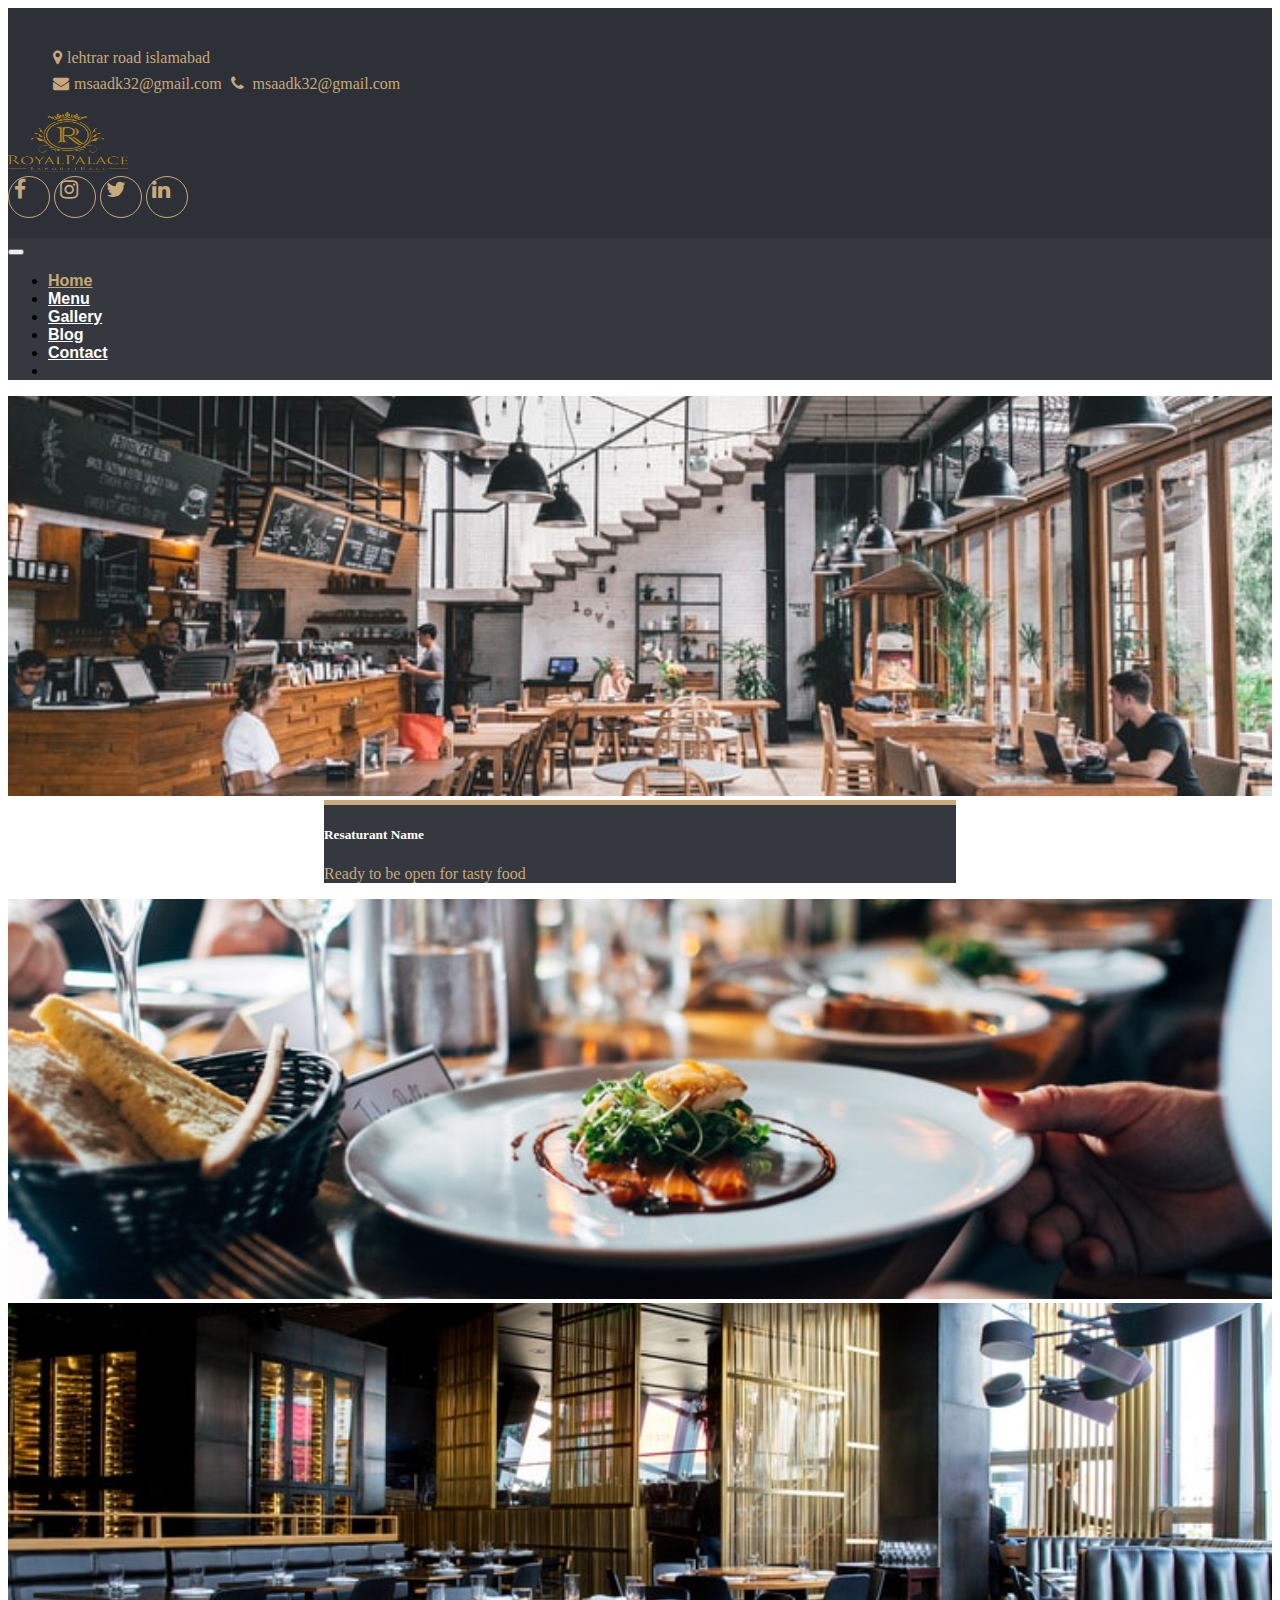
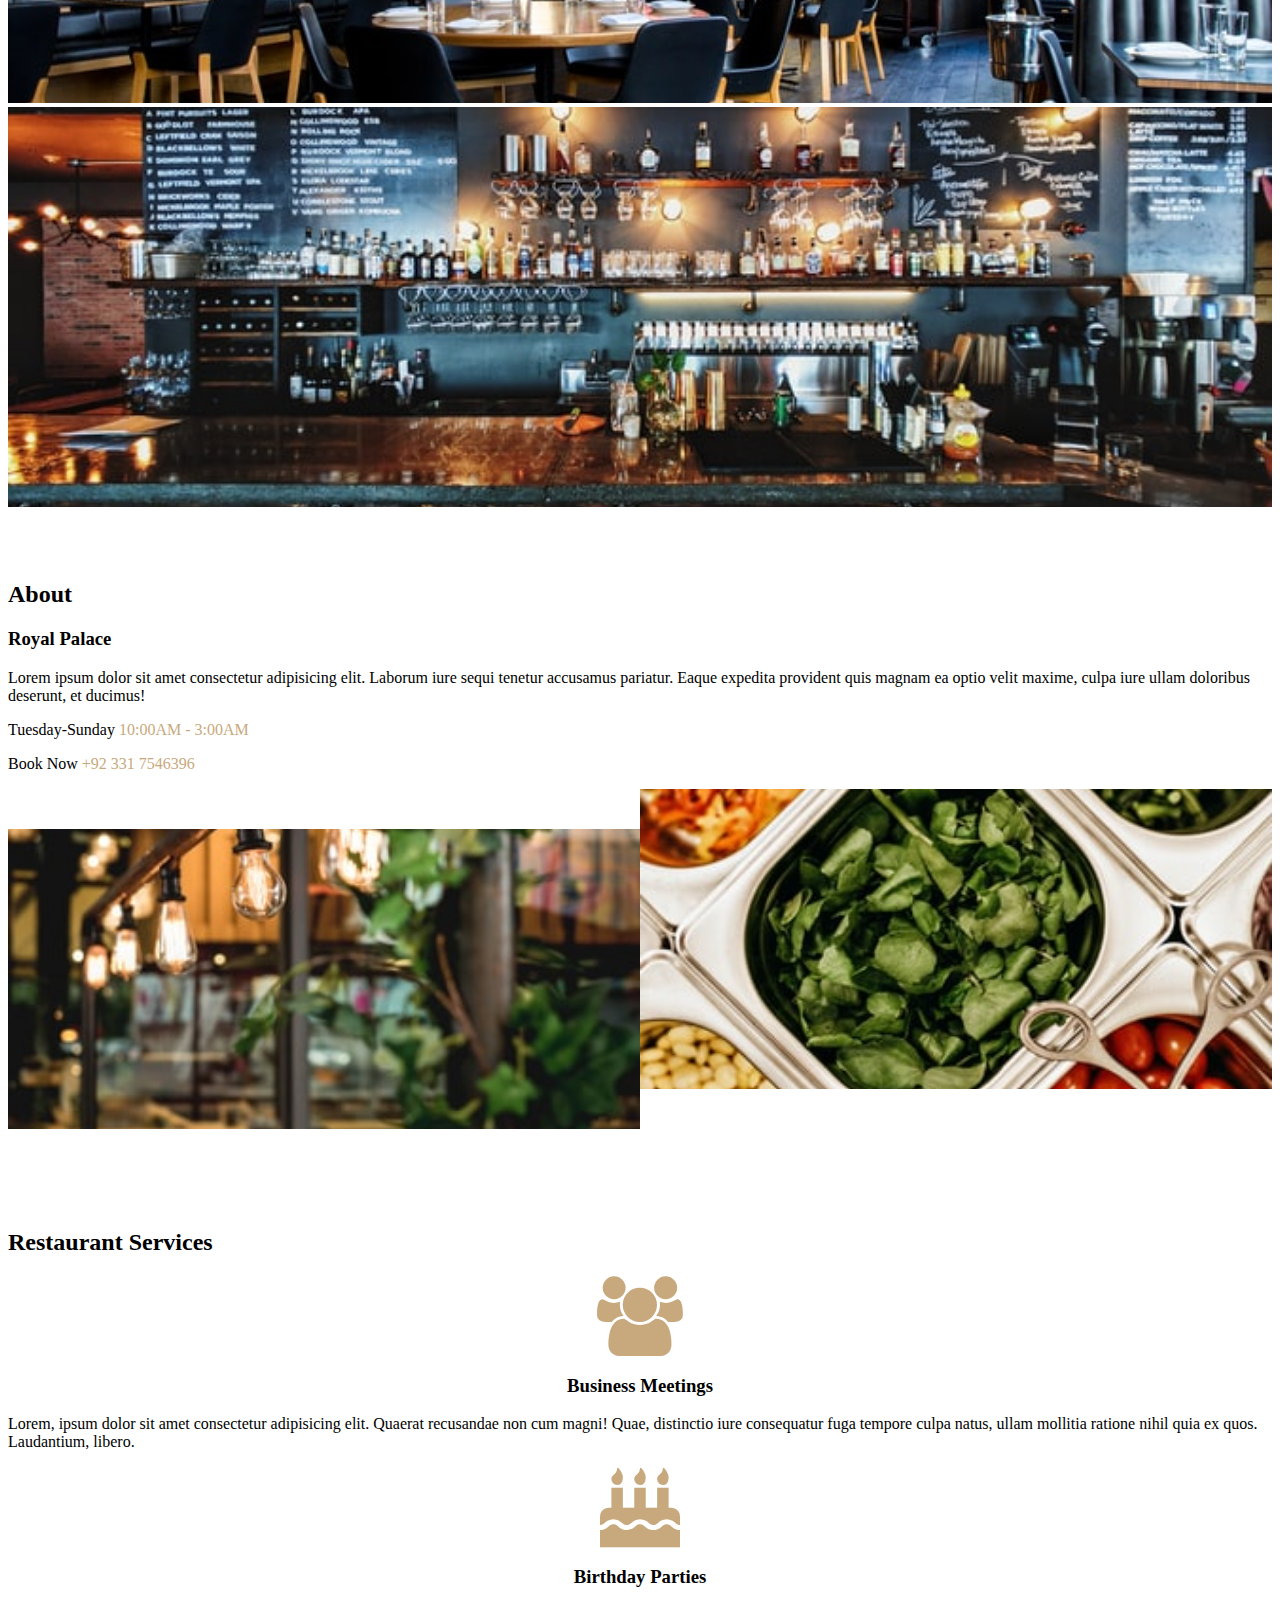
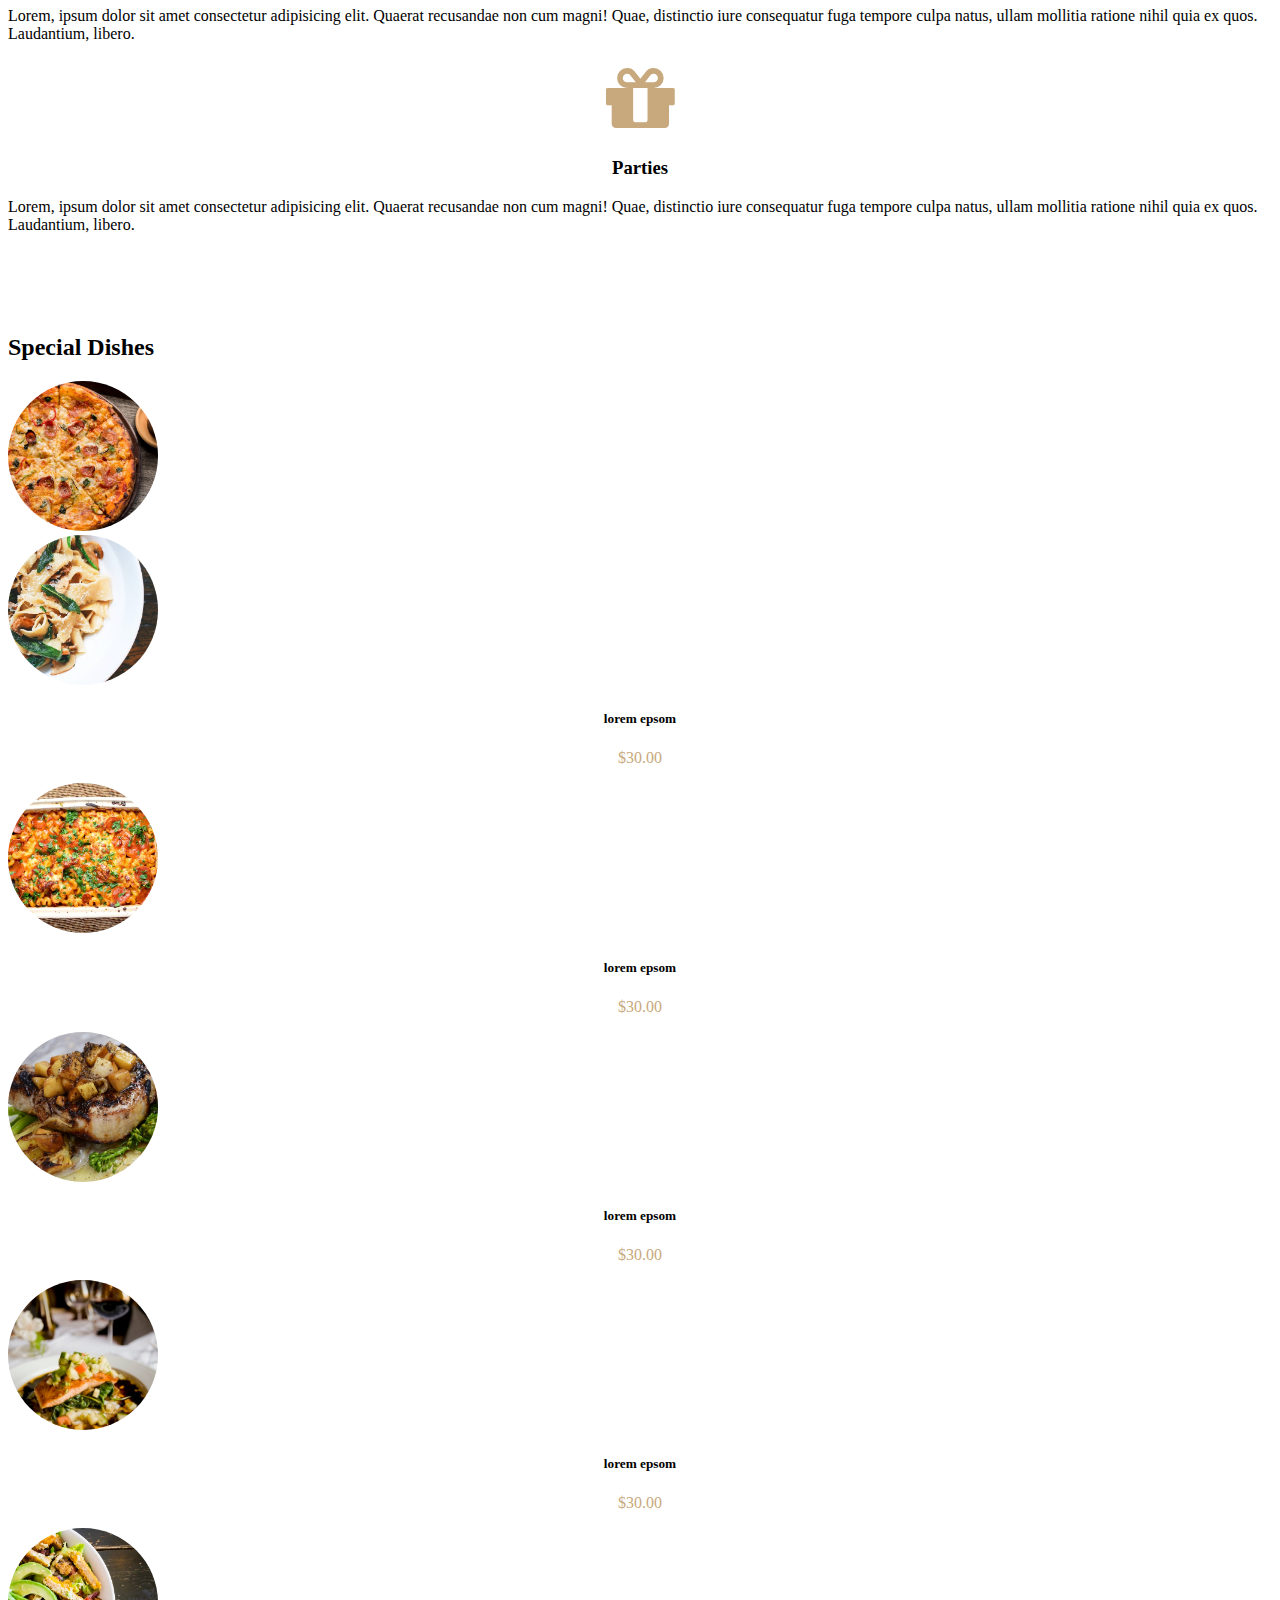
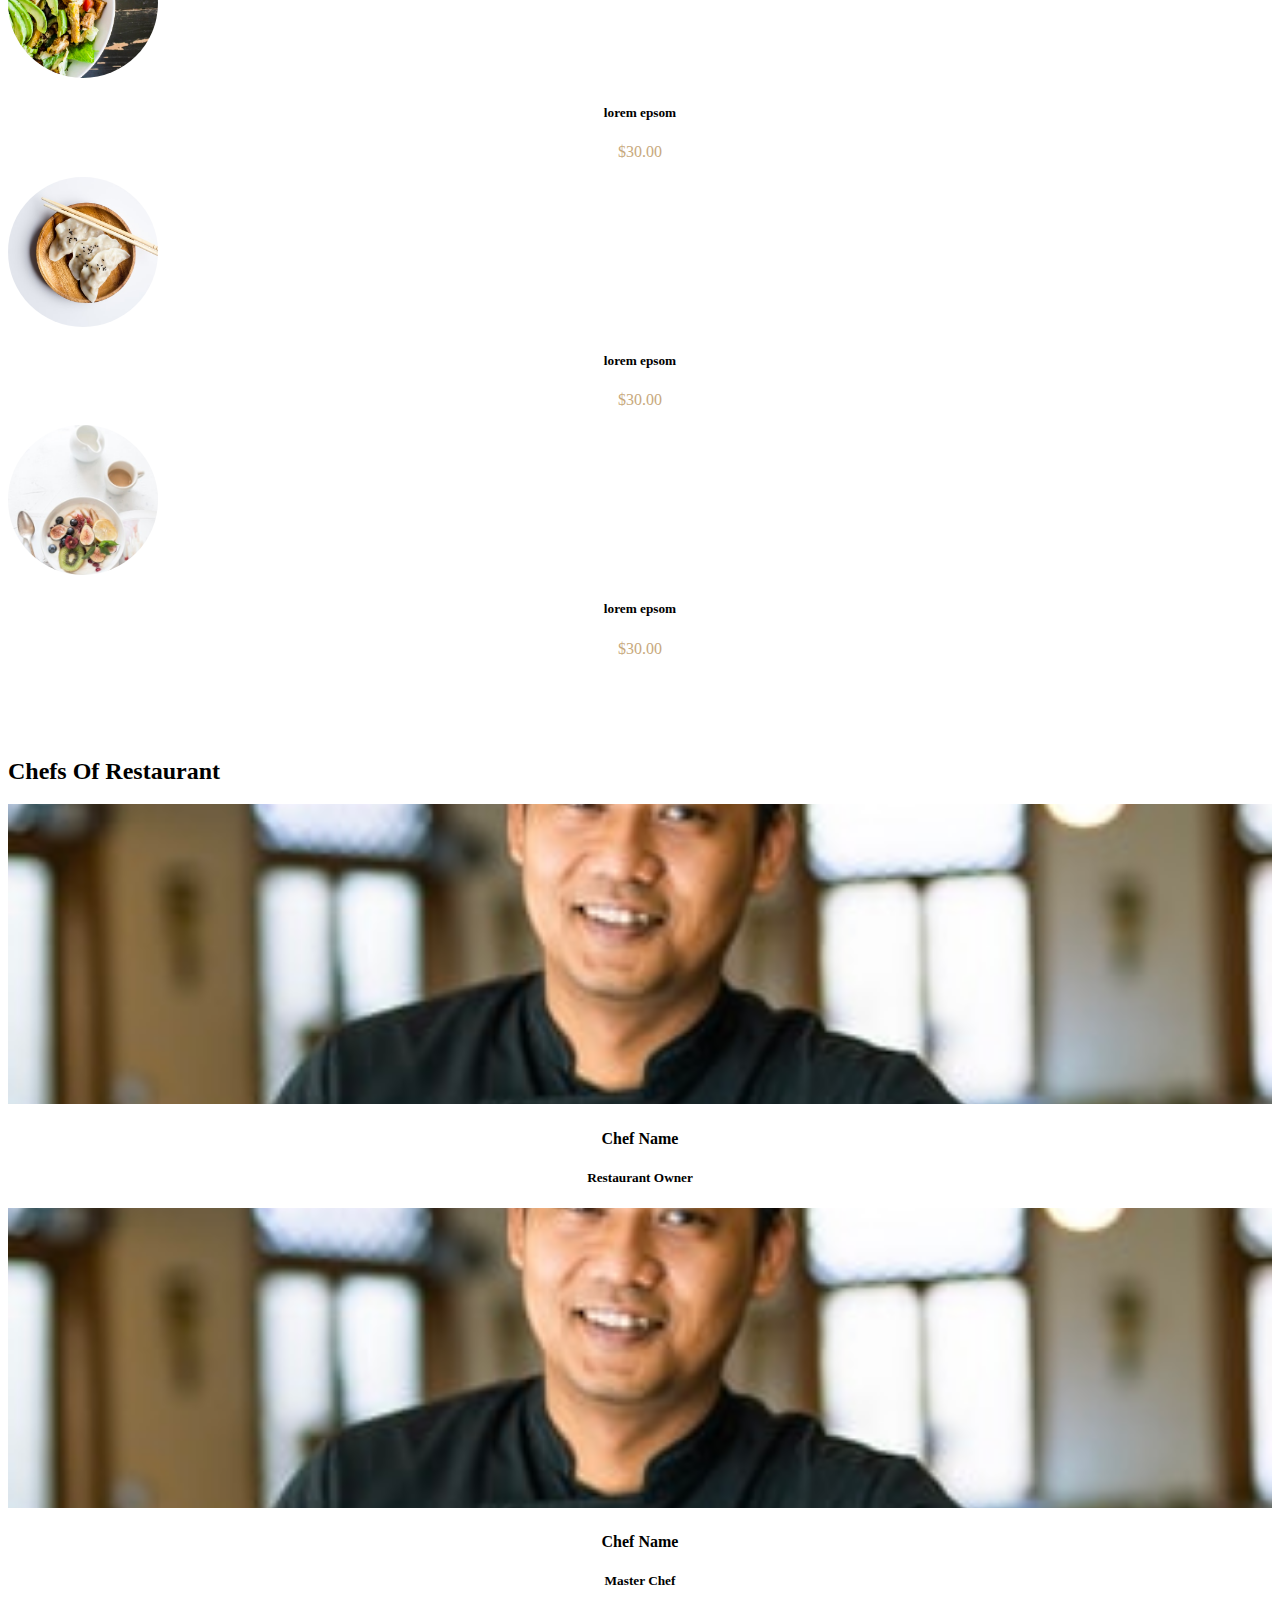
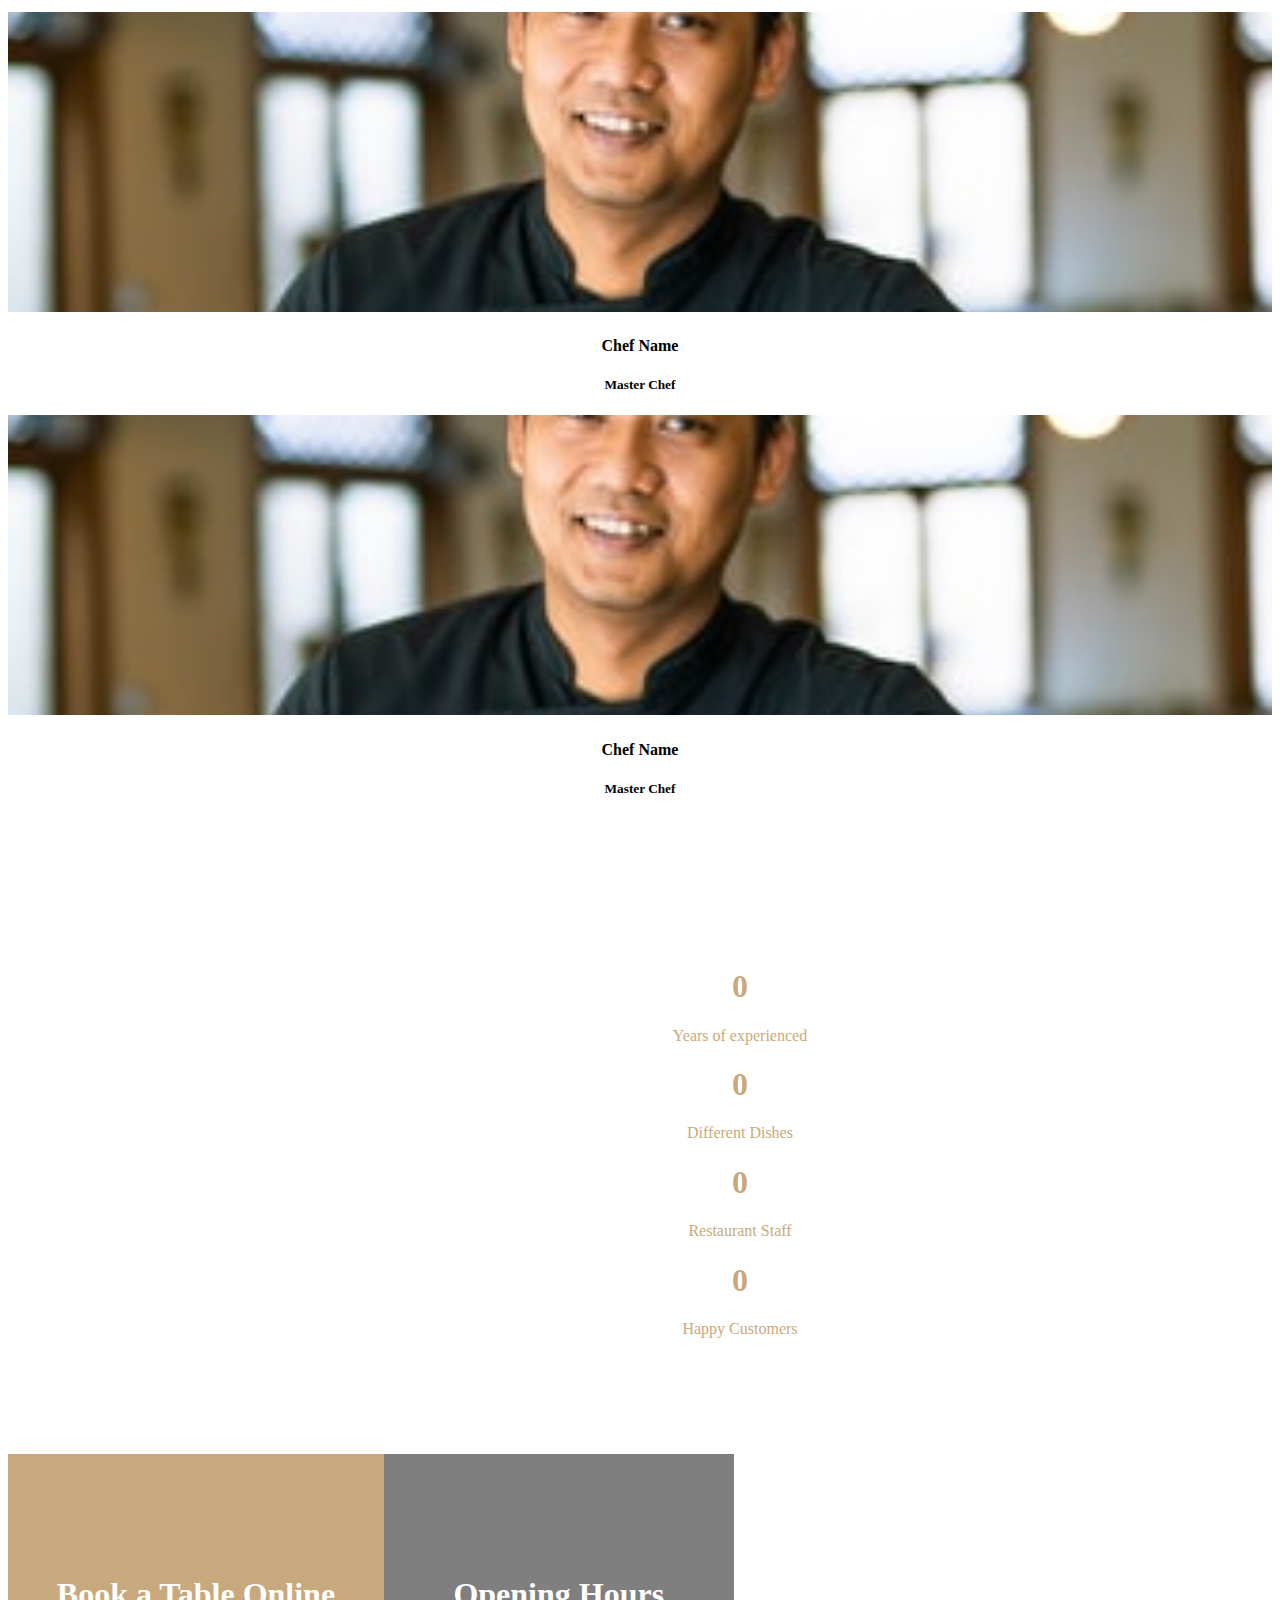
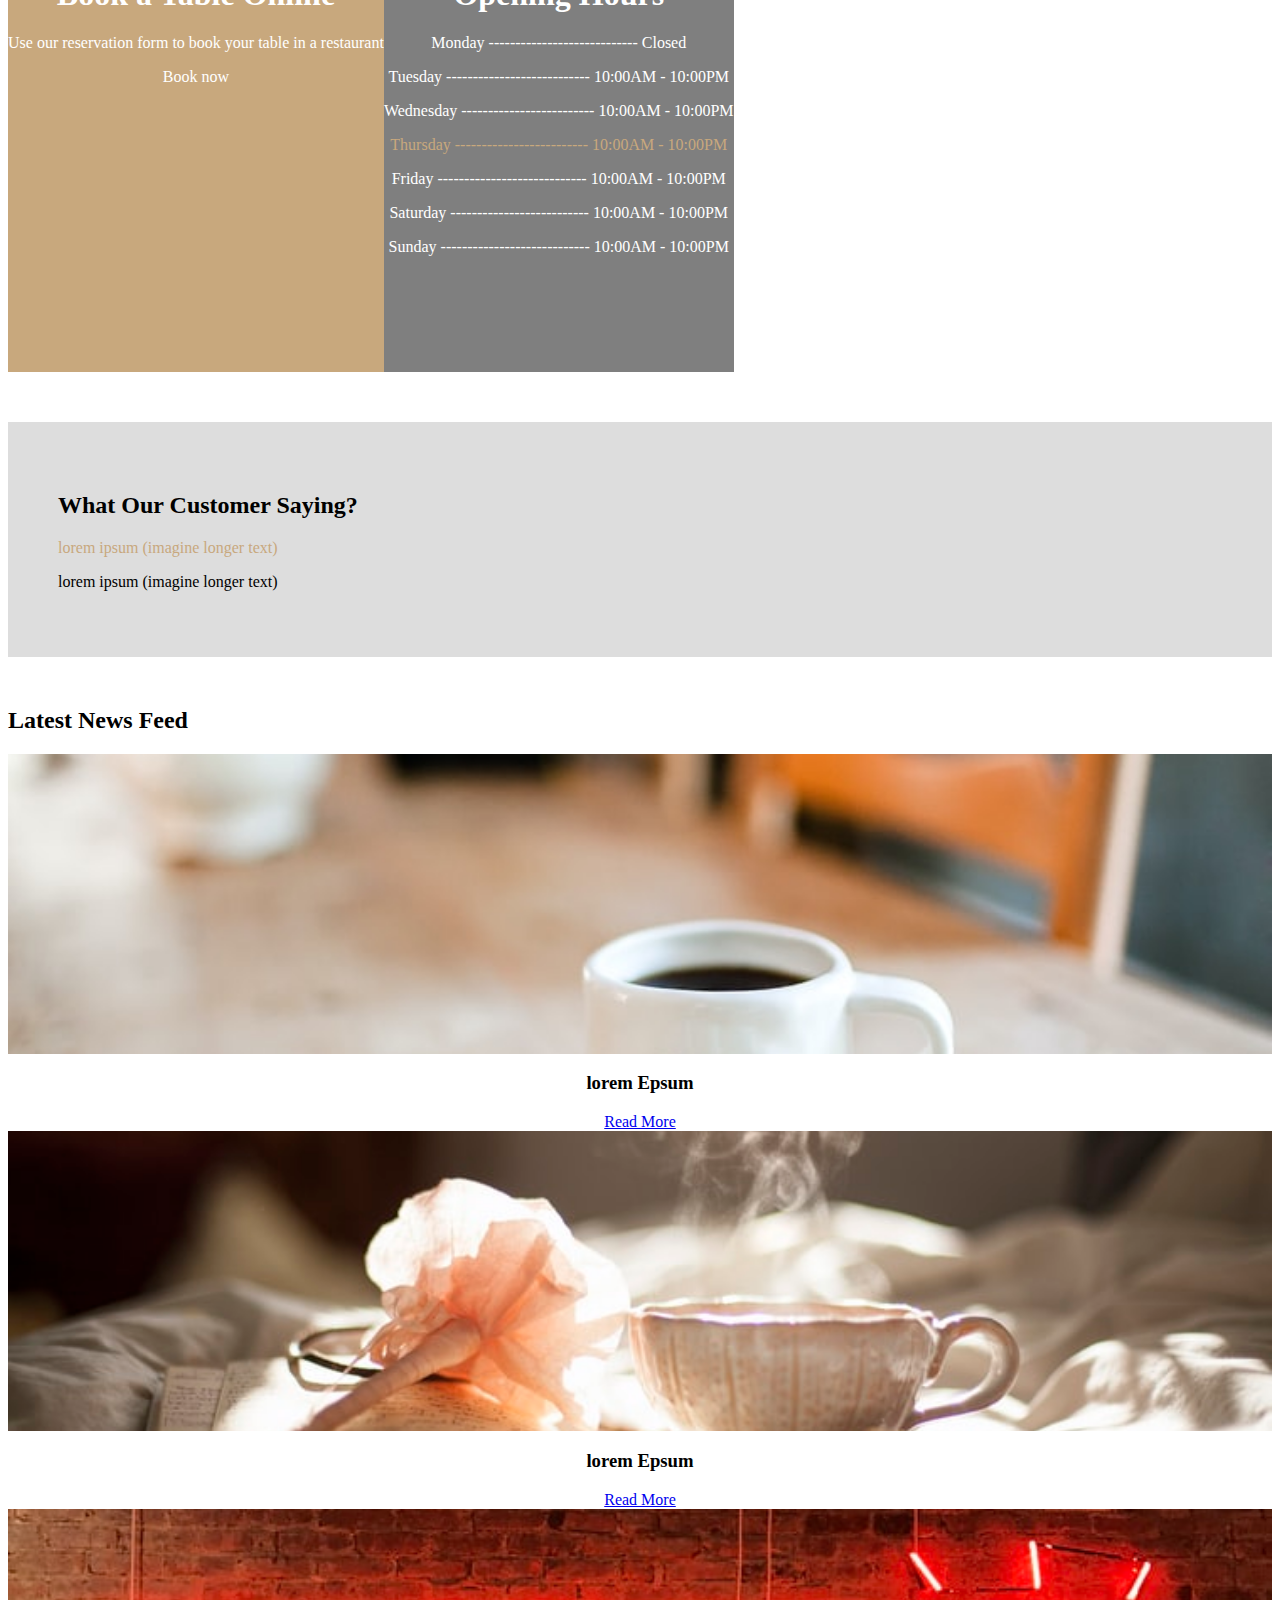
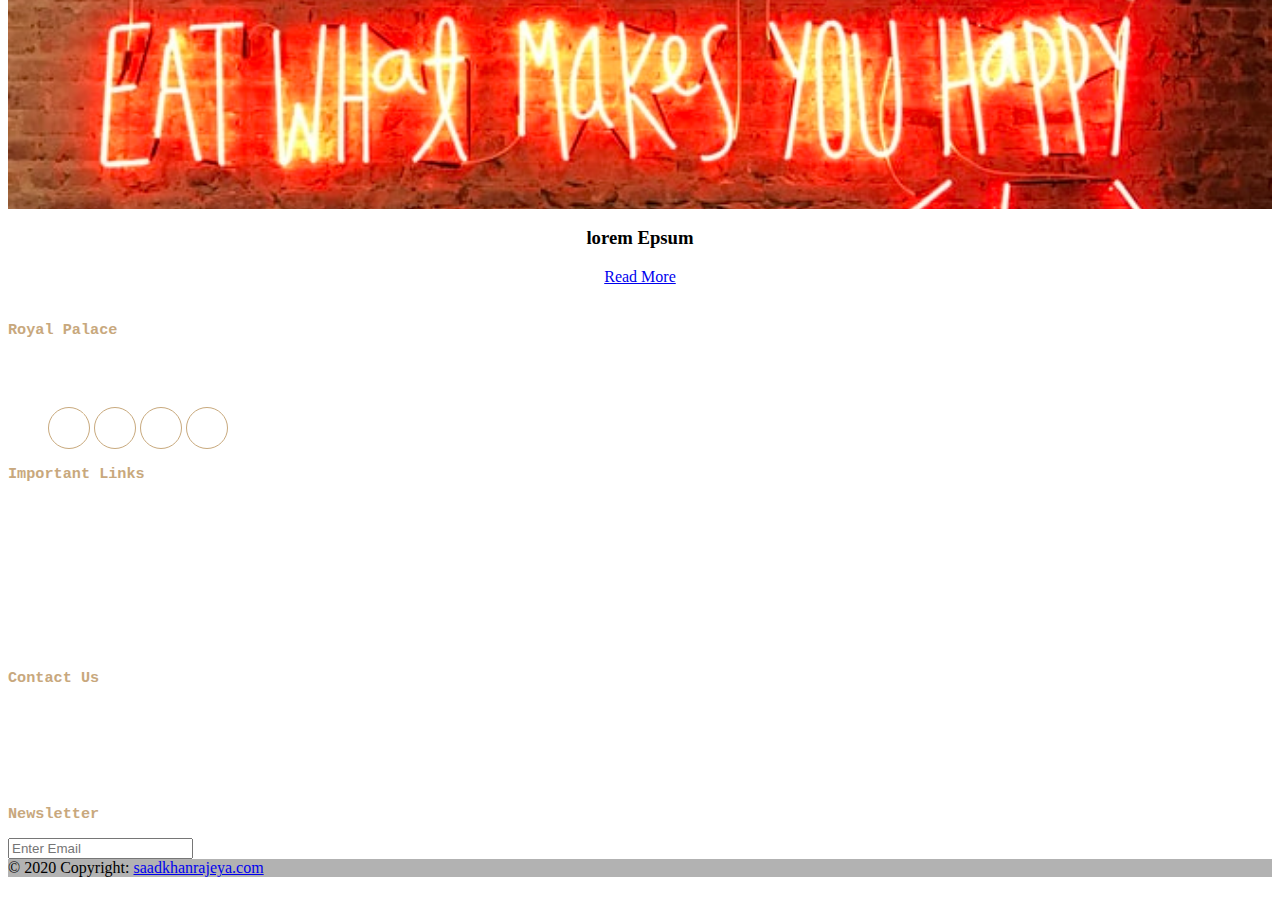
<file: index.html>
<!doctype html>
<html lang="en">
  <head>
    <!-- Required meta tags -->
    <meta charset="utf-8">
    <meta name="viewport" content="width=device-width, initial-scale=1, shrink-to-fit=no">
    <link rel="stylesheet" href="style.css">
    <!-- Bootstrap CSS -->
    <link rel="stylesheet" href="https://stackpath.bootstrapcdn.com/bootstrap/4.2.1/css/bootstrap.min.css" integrity="sha384-GJzZqFGwb1QTTN6wy59ffF1BuGJpLSa9DkKMp0DgiMDm4iYMj70gZWKYbI706tWS" crossorigin="anonymous">
    <link rel="stylesheet" href="https://stackpath.bootstrapcdn.com/font-awesome/4.7.0/css/font-awesome.min.css" integrity="sha384-wvfXpqpZZVQGK6TAh5PVlGOfQNHSoD2xbE+QkPxCAFlNEevoEH3Sl0sibVcOQVnN" crossorigin="anonymous">
    <title>Restaurant</title>
  </head>
  <body>
    <section id="navv">
      <div class="row">
        <div class="col-md-4">
          <ul>
            <li>
              <i class="fa fa-map-marker"></i>lehtrar road islamabad  
            </li>
            <li><i class="fa fa-envelope"></i>msaadk32@gmail.com <i class="fa fa-phone"></i>  msaadk32@gmail.com</li>
            
          </ul>
        </div>
        <div class="col-md-4 text-center">
          <img  src="images/logo.png" alt="logo">
        </div>
        <div class="col-md-4 text-left">
          <i class="mt-3 fa-lg fa fa-facebook"></i>
           <i class="fa fa-lg fa-instagram"></i>
              <i class="fa fa-lg fa-twitter"></i>
                <i class="fa fa-lg fa-linkedin"></i>
        </div>

      </div>
   
    </section>

    <section id="navbar">
      <nav class="navbar navbar-expand-lg navbar-light ">
        <!-- <a class="navbar-brand" href="#">Navbar</a> -->
        <button class="navbar-toggler" type="button" data-toggle="collapse" data-target="#navbarNav" aria-controls="navbarNav" aria-expanded="false" aria-label="Toggle navigation">
          <span class="navbar-toggler-icon"></span>
        </button>
        <div class="collapse navbar-collapse" id="navbarNav">
          <ul class="navbar-nav mx-auto">
            <li class="nav-item">
              <a class="nav-link active" href="index.html">Home </a>
            </li>
            <li class="nav-item">
              <a class="nav-link" href="menu.html">Menu</a>
            </li>
            <li class="nav-item">
              <a class="nav-link" href="gallery.html">Gallery</a>
            </li>
            <li class="nav-item">
              <a class="nav-link" href="Blog.html">Blog</a>
            </li>
            <li class="nav-item">
              <a class="nav-link" href="contact.html">Contact</a>
            </li>
            <li class="nav-item">
              <a class="nav-link btn-lg ml-5" href="#"> Book Now</a>
            </li>
            
          </ul>
        </div>
      </nav>

    </section>
    <section id="carousel">
      <div id="carouselExampleControls" class="carousel slide" data-ride="carousel">
        <div class="carousel-inner">
          <div class="carousel-item active">
            <img class="d-block w-100" src="images/slide1.jpg" alt="First slide">
            
              <div class="carousel-caption d-none d-md-block">
                <h5>Resaturant Name</h5>
                <p>Ready to be open for tasty food</p>
             
            </div>
          </div>
          <div class="carousel-item">
            <img class="d-block w-100" src="images/slide2.jpg" alt="Second slide">
          </div>
          <div class="carousel-item">
            <img class="d-block w-100" src="images/slide3.jpg" alt="Third slide">
          </div>
          <div class="carousel-item">
            <img class="d-block w-100" src="images/slide4.jpg" alt="Third slide">
          </div>
        </div>
        <a class="carousel-control-prev" href="#carouselExampleControls" role="button" data-slide="prev">
          <span class="carousel-control-prev-icon" aria-hidden="true"></span>
          <span class="sr-only">Previous</span>
        </a>
        <a class="carousel-control-next" href="#carouselExampleControls" role="button" data-slide="next">
          <span class="carousel-control-next-icon" aria-hidden="true"></span>
          <span class="sr-only">Next</span>
        </a>
      </div>
    </section>

    <section id="aboutus">
      <div class="container ">
        <div class="row">
          <div class="col-md-6">
            <h2>About</h2>
            <h3>Royal Palace</h3>
            <p>Lorem ipsum dolor sit amet consectetur adipisicing elit. Laborum iure sequi tenetur accusamus pariatur. Eaque expedita provident quis magnam ea optio velit maxime, culpa iure ullam doloribus deserunt, et ducimus!</p>
            <p>Tuesday-Sunday <span>10:00AM - 3:00AM</span></p>
            <p>Book Now <span>+92 331 7546396</span></p>
          </div>
          <div class="col-md-6 coll">
            <img class="imag1" src="images/imag1.jpg" alt="image1">
            <img src="images/imag2.jpg" alt="image1">


          </div>
        </div>
      </div>
    </section>

    <section id="restaurantServices">

  <h2 class="text-center">Restaurant Services</h2>
  <div class="container">
<div class="row">
        <div class="col-md-4">
    <i class="fa fa-users fa-5x"></i>
    <h3>Business Meetings</h3>    
    <p>Lorem, ipsum dolor sit amet consectetur adipisicing elit. Quaerat recusandae non cum magni! Quae, distinctio iure consequatur fuga tempore culpa natus, ullam mollitia ratione nihil quia ex quos. Laudantium, libero.</p>
   
  </div>
         <div class="col-md-4">
    <i class="fa fa-birthday-cake fa-5x"></i>
    <h3>Birthday Parties</h3>     

    <p>Lorem, ipsum dolor sit amet consectetur adipisicing elit. Quaerat recusandae non cum magni! Quae, distinctio iure consequatur fuga tempore culpa natus, ullam mollitia ratione nihil quia ex quos. Laudantium, libero.</p>

        </div>
        <div class="col-md-4">
    <i class="fa fa-gift fa-5x"></i>
    <h3> Parties</h3>     

    <p>Lorem, ipsum dolor sit amet consectetur adipisicing elit. Quaerat recusandae non cum magni! Quae, distinctio iure consequatur fuga tempore culpa natus, ullam mollitia ratione nihil quia ex quos. Laudantium, libero.</p>


          </div>
</div>

</div>
    </section>

    <section id="SpecialDishes">
      <h2 class="text-center">Special Dishes</h2>
<div class="container">
  <div class="row">
    <div class="col-md-3 text-center">
      <img src="images/dish1.jpg" alt="dish1">
      <!-- <h5>lorem epsom</h5>
      <p>$30.00</p> -->
    </div>
    <div class="col-md-3 text-center">
      <img src="images/dish2.jpg" alt="dish1">
      <h5>lorem epsom</h5>
      <p>$30.00</p>
    </div>
    <div class="col-md-3 text-center">
      <img src="images/dish3.jpg" alt="dish1">
      <h5>lorem epsom</h5>
      <p>$30.00</p>
    </div>
    <div class="col-md-3 text-center">
      <img src="images/dish4.jpg" alt="dish1">
      <h5>lorem epsom</h5>
      <p>$30.00</p>
    </div>
  </div>
  <div class="row">
    <div class="col-md-3 text-center">
      <img src="images/dish5.jpg" alt="dish1">
      <h5>lorem epsom</h5>
      <p>$30.00</p>
    </div>
    <div class="col-md-3 text-center">
      <img src="images/dish6.jpg" alt="dish1">
      <h5>lorem epsom</h5>
      <p>$30.00</p>
    </div>
    <div class="col-md-3 text-center">
      <img src="images/dish7.jpg" alt="dish1">
      <h5>lorem epsom</h5>
      <p>$30.00</p>
    </div>
    <div class="col-md-3 text-center">
      <img src="images/dish8.jpg" alt="dish1">
      <h5>lorem epsom</h5>
      <p>$30.00</p>
    </div>
  </div>
</div>
    </section>

    
    <section id="chefs">
      <h2 class="text-center">Chefs Of Restaurant</h2>
<div class="container">
  <div class="row">
    <div class="col-md-3">
      <div class="img-container">
        <img src="images/chef1.jpg" alt="chef1">
        <div class="glow-wrap">
          <i class="glow"></i>
        </div>
      </div>
      <h4>Chef Name</h4>
      <h5>Restaurant Owner</h5>
    </div>
    <div class="col-md-3">
      <div class="img-container">
        <img src="images/chef1.jpg" alt="chef1">
        <div class="glow-wrap">
          <i class="glow"></i>
        </div>
      </div>
      <h4>Chef Name</h4>
      <h5>Master Chef</h5>
    </div>
    <div class="col-md-3">
      <div class="img-container">
        <img src="images/chef1.jpg" alt="chef1">
        <div class="glow-wrap">
          <i class="glow"></i>
        </div>
      </div>
      <h4>Chef Name</h4>
      <h5>Master Chef</h5>
    </div>
    <div class="col-md-3">
      <div class="img-container">
        <img src="images/chef1.jpg" alt="chef1">
        <div class="glow-wrap">
          <i class="glow"></i>
        </div>
      </div>
      <h4>Chef Name</h4>
      <h5>Master Chef</h5>
    </div>
  </div>
</div>

    </section>


    <section id="counter">
      <div class="container">
       <div class="row">
         <div class="col-md-3">
            <h1 class="c-section4">18</h1>
              <p>Years of experienced</p>
         </div>
         <div class="col-md-3">
          <h1 class="c-section4">90</h1>
            <p>Different Dishes</p>
       </div>
       <div class="col-md-3">
        <h1 class="c-section4">50</h1>
          <p>Restaurant Staff</p>
     </div>
     <div class="col-md-3">
      <h1 class="c-section4">10000</h1>
        <p>Happy Customers</p>
   </div>
       </div>
      </div>
    </section>

    <section id="booking">
      <div class="container">
        <div class="row">
          <div class="col-md-6 bookTable">
            <h1>Book a Table Online</h1>
            <p>Use our reservation form to book your table in a restaurant</p>
            <a class="btn  px-3  py-2  bg-dark text-white">Book now</a>
          </div>
          <div class="col-md-6 booktime">
            <h1>Opening Hours</h1>
            <p>Monday  ---------------------------- Closed</p>
            <p>Tuesday  --------------------------- 10:00AM - 10:00PM</p>
            <p>Wednesday  ------------------------- 10:00AM - 10:00PM</p>
            <p class="imp ">Thursday  ------------------------- 10:00AM - 10:00PM</p>
            <p>Friday  ---------------------------- 10:00AM - 10:00PM</p>
            <p>Saturday  -------------------------- 10:00AM - 10:00PM</p>
            <p>Sunday  ---------------------------- 10:00AM - 10:00PM</p>

          </div>
        </div>
      </div>
    </section>

    <section id="testinomials">
      <h2 class="text-center">What Our Customer Saying?</h2>
      <div class="container">
        <div id="carouselContent" class="carousel slide" data-ride="carousel">
            <div class="carousel-inner" role="listbox">
                <div class="carousel-item active text-center p-4">
                     <p>lorem ipsum (imagine longer text)</p>
                </div>
                <div class="carousel-item text-center p-4">
                    
                    <p>lorem ipsum (imagine longer text)</p>
                </div>
            </div>
            <a class="carousel-control-prev" href="#carouselContent" role="button" data-slide="prev">
                <span class="carousel-control-prev-icon" aria-hidden="true"></span>
                <span class="sr-only">Previous</span>
            </a>
            <a class="carousel-control-next" href="#carouselContent" role="button" data-slide="next">
                <span class="carousel-control-next-icon" aria-hidden="true"></span>
                <span class="sr-only">Next</span>
            </a>
        </div>
    </div>
    </section>

    <section id="NewsFeed">
      <h2 class="text-center">Latest News Feed</h2>
      <div class="container ">
        <div class="row">
        <div class="col-md-4">
          <div class="img-container">
          <img src="images/blog1.jpg" alt="blog1">
          <div class="overlay">
            <i class="fa fa-arrow-circle-right fa-3x"></i>
            <h3>3 comments</h3>
          </div>
        </div>
          <h3>lorem Epsum</h3>

   <a href="#">Read More</a>
        </div>
        <div class="col-md-4">
          <div class="img-container">
            <img src="images/blog2.jpg" alt="blog1">
            <div class="overlay">
              <i class="fa fa-arrow-circle-right fa-3x"></i>
              <h3>3 comments</h3>
            </div>
          </div>
          <h3>lorem Epsum</h3>

   <a href="#">Read More</a>
        </div>
        <div class="col-md-4">
          <div class="img-container">
            <img src="images/blog3.jpg" alt="blog1">
            <div class="overlay">
              <i class="fa fa-arrow-circle-right fa-3x"></i>
              <h3>3 comments</h3>
            </div>
          </div>
          <h3>lorem Epsum</h3>

   <a href="#">Read More</a>
        </div>
        </div>
      </div>

    </section>
    <div class="text-center my-5">
      <a href="#" class="btn-lg mx-auto ">View More</a>
    </div>

  <footer >
     <div class="container">
       <div class="row">
         <div class="col-md-3">
           <h3>Royal Palace</h3>
           <p>Lorem ipsum dolor sit amet consectetur adipisicing elit. Sit sed blanditiis molestias exercitationem voluptas ratione, illo repellendus tempore nostrum reiciendis nulla voluptate eius. Officia non, fugiat nisi enim amet sapiente.</p>
            <ul>
              <li> <i class="fa fa-facebook"></i></li>
              <li> <i class="fa fa-instagram"></i></li>
              <li> <i class="fa fa-linkedin"></i></li>
              <li> <i class="fa fa-twitter"></i></li>

            </ul>
         
          </div>
          <div class="col-md-3">
            <h3>Important Links</h3>
           <p>Home</p>
           <p>About</p>
           <p>Menu</p>
           <p>Gallery</p>
           <p>Contact</p>
          </div>
          <div class="col-md-3">
            <h3>Contact Us</h3>

            <p>  <i class="fa fa-map-marker"></i>lehtrar road islamabad   </p>
            <p>  <i class="fa fa-envelope"></i>msaadk32@gmail.com   </p>
            <p>  <i class="fa fa-phone"></i>+92 331 7546396   </p>
           </div>

           <div class="col-md-3">
             <h3>Newsletter</h3>
             <input type="email" placeholder="Enter Email" class="bg-transparent">
             <input type="Button" Value="Send" class="btn-lg px-3 my-3 " >
           </div>
       </div>
     </div>
     <div class="container-fluid">
       
         
          <div class="footer-copyright text-center py-3 text-white">© 2020 Copyright:
            <a href="#" class="text-white"> saadkhanrajeya.com</a>
          </div>
    
       </div>
     </div>
  </footer>
  
    <!-- Optional JavaScript -->
    <!-- jQuery first, then Popper.js, then Bootstrap JS -->
    <script src="https://code.jquery.com/jquery-3.3.1.slim.min.js" integrity="sha384-q8i/X+965DzO0rT7abK41JStQIAqVgRVzpbzo5smXKp4YfRvH+8abtTE1Pi6jizo" crossorigin="anonymous"></script>
    <script src="https://cdnjs.cloudflare.com/ajax/libs/popper.js/1.14.6/umd/popper.min.js" integrity="sha384-wHAiFfRlMFy6i5SRaxvfOCifBUQy1xHdJ/yoi7FRNXMRBu5WHdZYu1hA6ZOblgut" crossorigin="anonymous"></script>
    <script src="https://stackpath.bootstrapcdn.com/bootstrap/4.2.1/js/bootstrap.min.js" integrity="sha384-B0UglyR+jN6CkvvICOB2joaf5I4l3gm9GU6Hc1og6Ls7i6U/mkkaduKaBhlAXv9k" crossorigin="anonymous"></script>
    <script src="app.js"></script>
<script src="https://ajax.googleapis.com/ajax/libs/jquery/2.1.1/jquery.min.js"></script>

  </body>
</html>
</file>
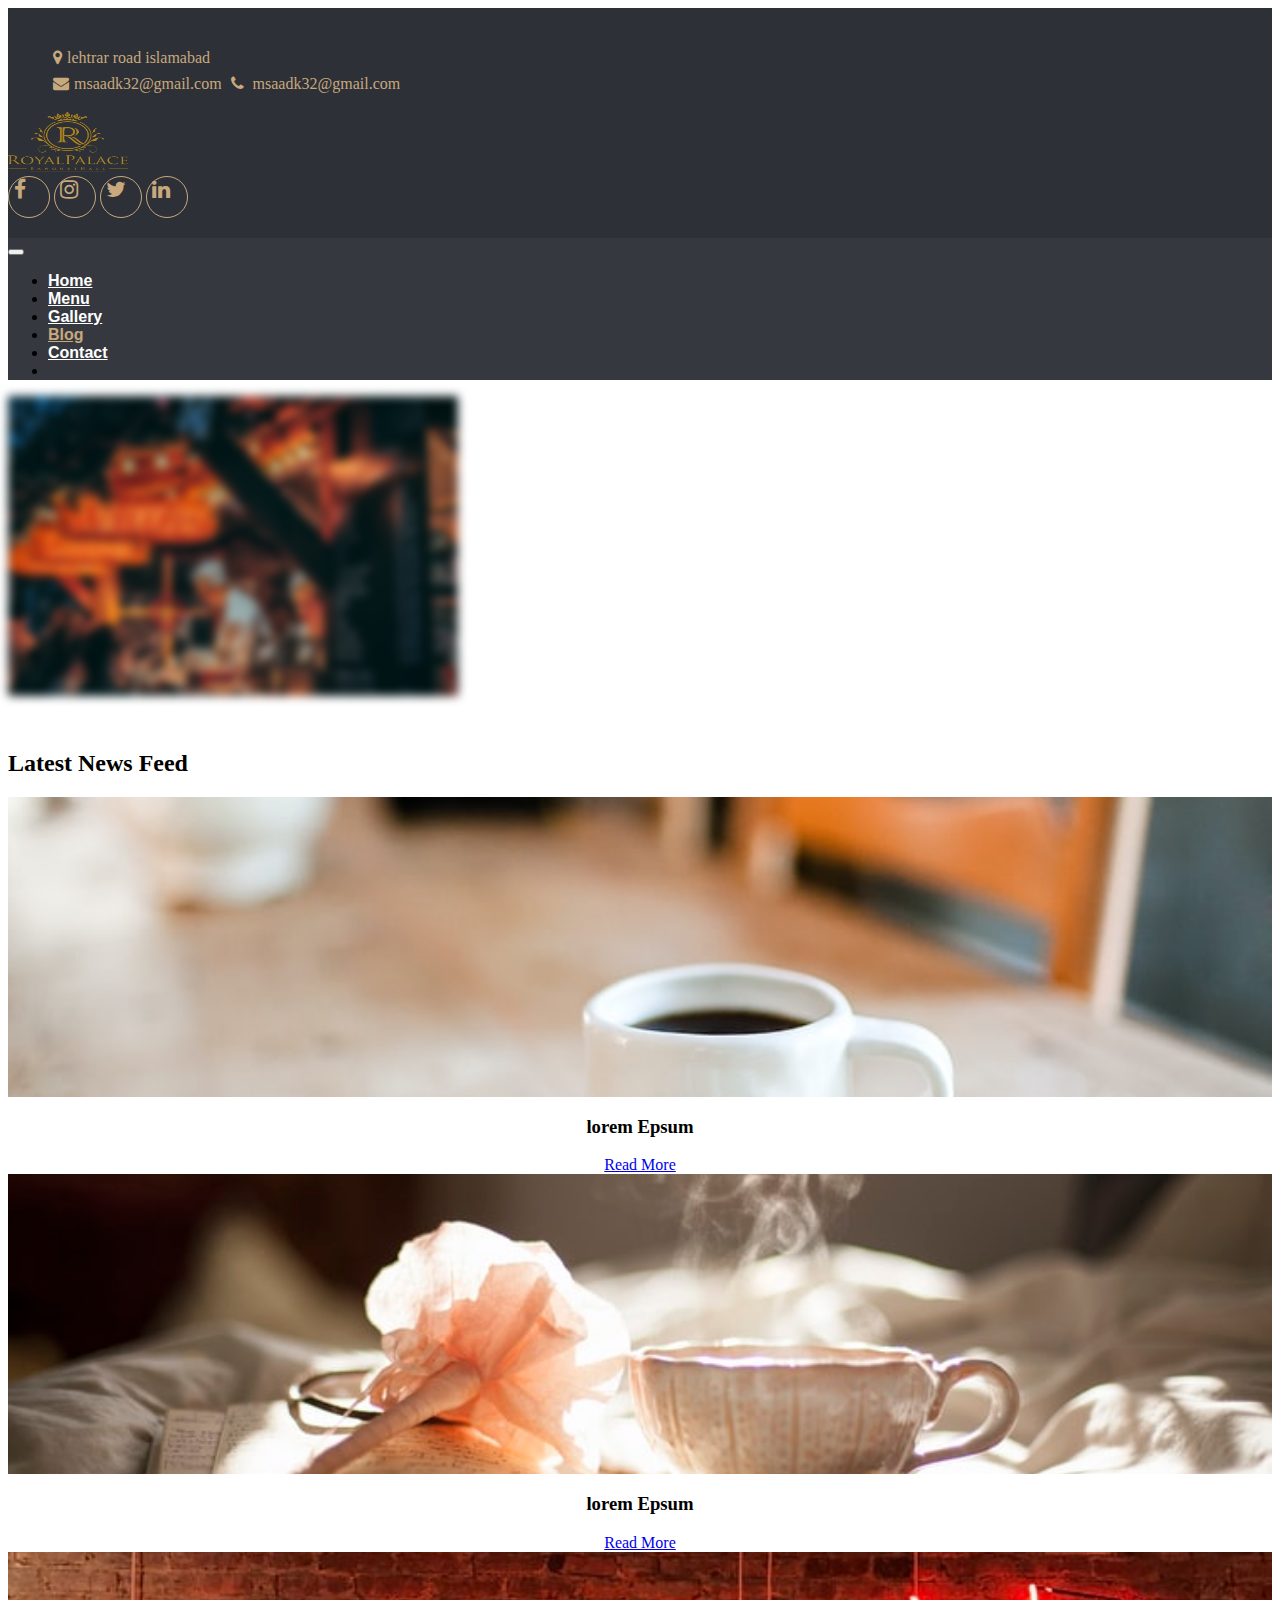
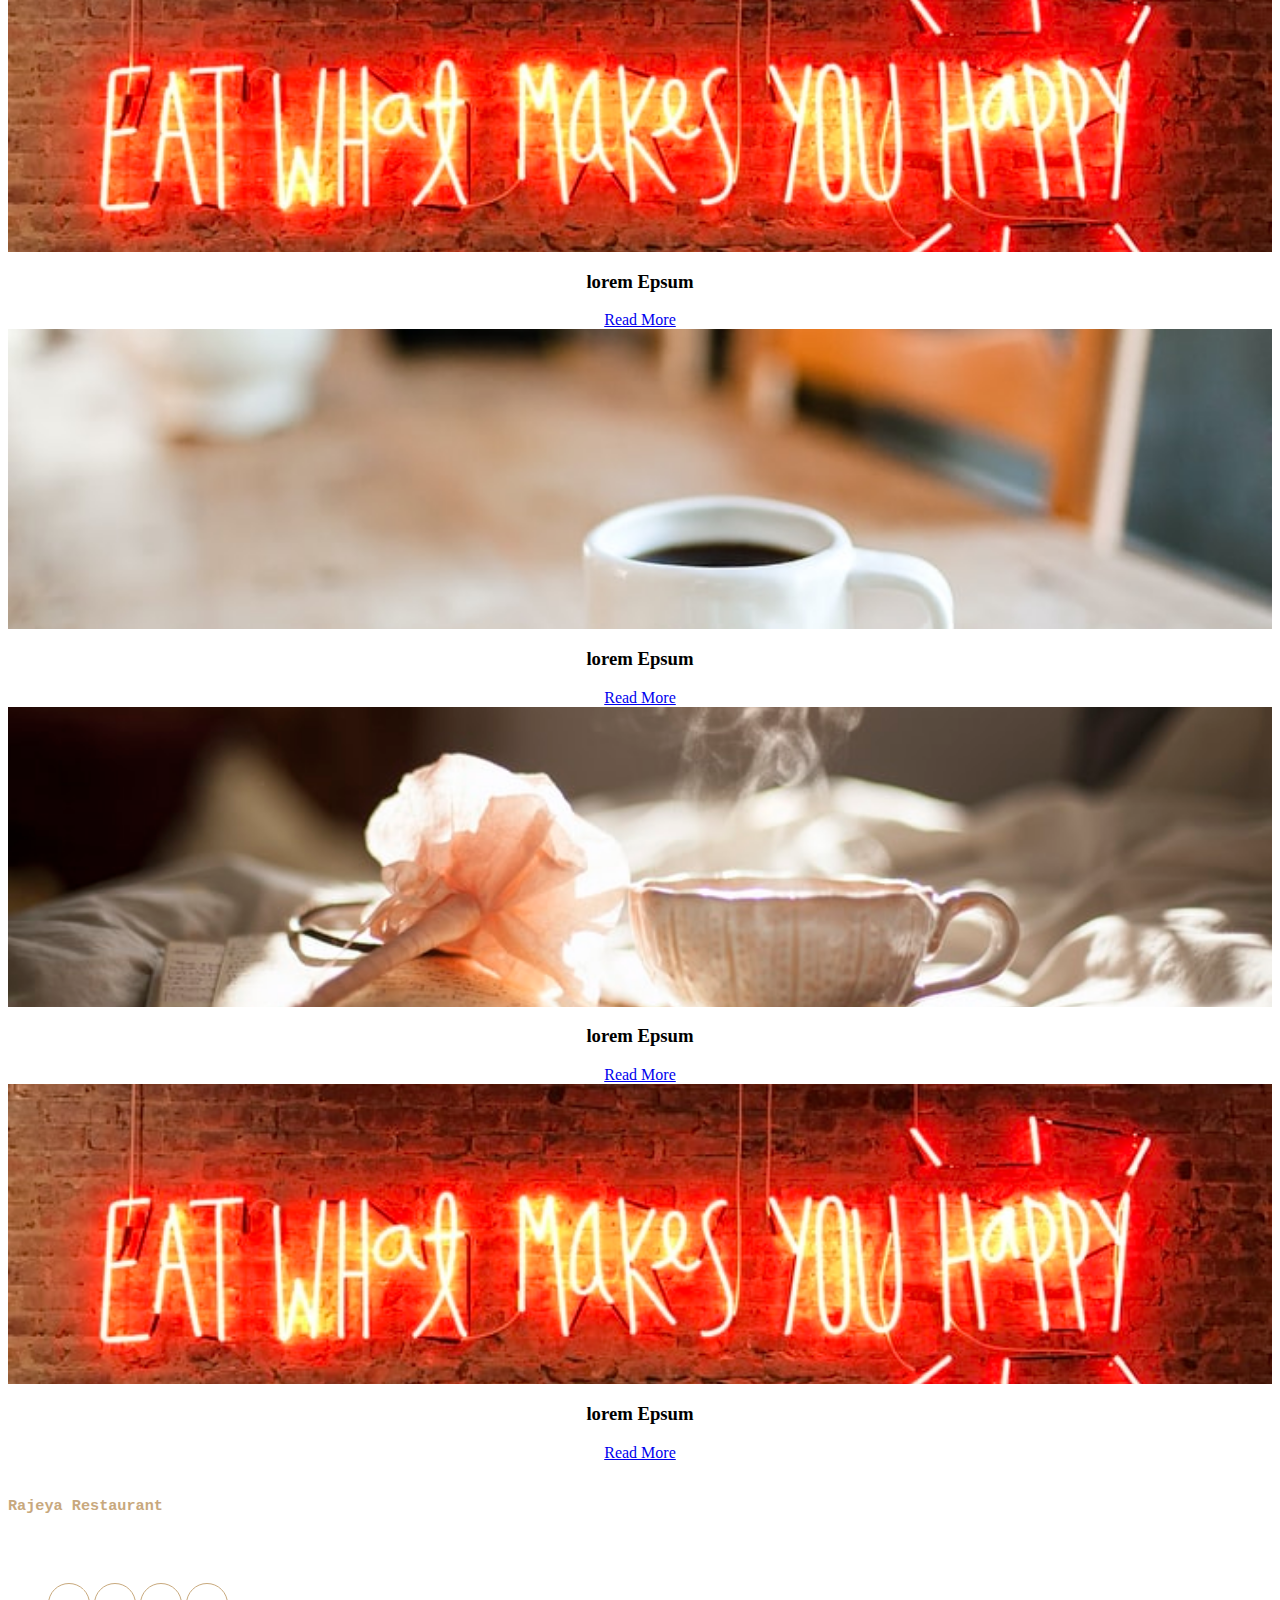
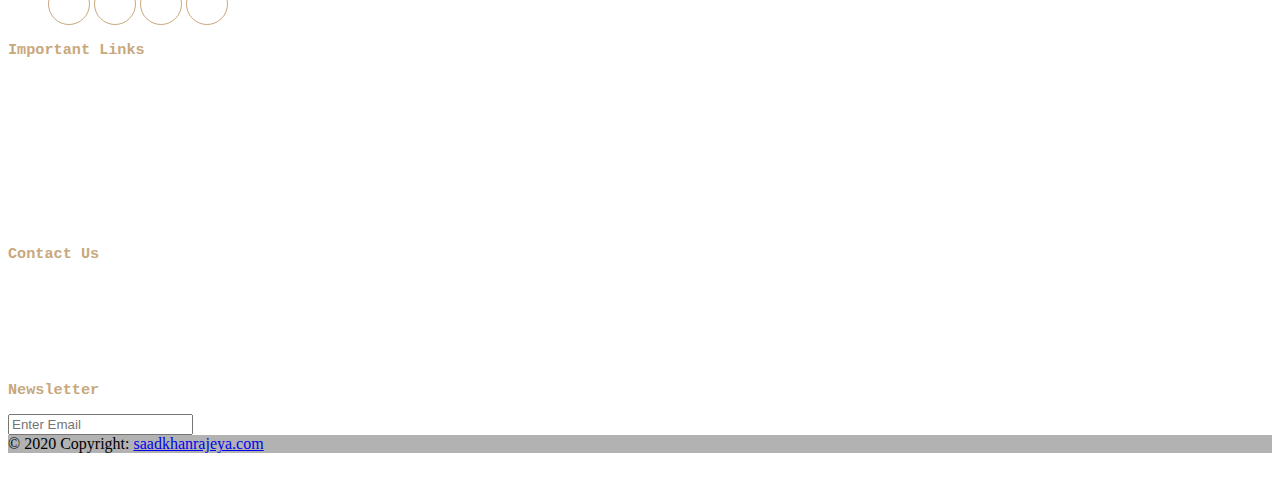
<file: blog.html>
<!DOCTYPE html>
<html lang="en">
<head>
    <meta charset="UTF-8">
    <meta name="viewport" content="width=device-width, initial-scale=1.0">
    <title>Menu</title>
    <link rel="stylesheet" href="https://stackpath.bootstrapcdn.com/bootstrap/4.2.1/css/bootstrap.min.css" integrity="sha384-GJzZqFGwb1QTTN6wy59ffF1BuGJpLSa9DkKMp0DgiMDm4iYMj70gZWKYbI706tWS" crossorigin="anonymous">
    <link rel="stylesheet" href="https://stackpath.bootstrapcdn.com/font-awesome/4.7.0/css/font-awesome.min.css" integrity="sha384-wvfXpqpZZVQGK6TAh5PVlGOfQNHSoD2xbE+QkPxCAFlNEevoEH3Sl0sibVcOQVnN" crossorigin="anonymous">
    <link rel="stylesheet" href="style.css">
</head>
<body>
    <section id="navv">
        <div class="row">
          <div class="col-md-4">
            <ul>
              <li>
                <i class="fa fa-map-marker"></i>lehtrar road islamabad  
              </li>
              <li><i class="fa fa-envelope"></i>msaadk32@gmail.com <i class="fa fa-phone"></i>  msaadk32@gmail.com</li>
              
            </ul>
          </div>
          <div class="col-md-4 text-center">
            <img  src="images/logo.png" alt="logo">
          </div>
          <div class="col-md-4 text-left">
            <i class="mt-3 fa-lg fa fa-facebook"></i>
             <i class="fa fa-lg fa-instagram"></i>
                <i class="fa fa-lg fa-twitter"></i>
                  <i class="fa fa-lg fa-linkedin"></i>
          </div>
  
        </div>
     
      </section>
  
      <section id="navbar">
        <nav class="navbar navbar-expand-lg navbar-light ">
          <!-- <a class="navbar-brand" href="#">Navbar</a> -->
          <button class="navbar-toggler" type="button" data-toggle="collapse" data-target="#navbarNav" aria-controls="navbarNav" aria-expanded="false" aria-label="Toggle navigation">
            <span class="navbar-toggler-icon"></span>
          </button>
          <div class="collapse navbar-collapse" id="navbarNav">
            <ul class="navbar-nav mx-auto">
              <li class=" nav-item ">
                <a class="nav-link " href="index.html">Home </a>
              </li>
              <li class="nav-item">
                <a class="nav-link" href="menu.html">Menu</a>
              </li>
              <li class="nav-item">
                <a class="nav-link" href="gallery.html">Gallery</a>
              </li>
              <li class="nav-item">
                <a class="nav-link active" href="Blog.html">Blog</a>
              </li>
              <li class="nav-item">
                <a class="nav-link" href="contact.html">Contact</a>
              </li>
              <li class="nav-item">
                <a class="nav-link btn-lg ml-5" href="#"> Book Now</a>
              </li>
              
            </ul>
          </div>
        </nav>
  
      </section>
    
    
      
    <!-- End of navbar  -->
    <section id="blogbg">
        <div class="container-fluid">
            <img src="images/blogbg.jpg" class="img-fluid w-100" alt="fooddishes">
            <div class="overlay">
                <h3>Blog</h3>
                <p>Home/Blog</p>
            </div>
            
        </div>
        
    </section>
    
    <!-- blog section -->
    <section id="NewsFeed">
      <h2 class="text-center">Latest News Feed</h2>
      <div class="container ">
        <div class="row">
          <div class="col-md-4">
            <div class="img-container">
            <img src="images/blog1.jpg" alt="blog1">
            <div class="overlay">
              <i class="fa fa-arrow-circle-right fa-3x"></i>
              <h3>3 comments</h3>
            </div>
          </div>
            <h3>lorem Epsum</h3>
  
     <a href="#">Read More</a>
          </div>
          <div class="col-md-4">
            <div class="img-container">
              <img src="images/blog2.jpg" alt="blog1">
              <div class="overlay">
                <i class="fa fa-arrow-circle-right fa-3x"></i>
                <h3>3 comments</h3>
              </div>
            </div>
            <h3>lorem Epsum</h3>
  
     <a href="#">Read More</a>
          </div>
          <div class="col-md-4">
            <div class="img-container">
              <img src="images/blog3.jpg" alt="blog1">
              <div class="overlay">
                <i class="fa fa-arrow-circle-right fa-3x"></i>
                <h3>3 comments</h3>
              </div>
            </div>
            <h3>lorem Epsum</h3>
  
     <a href="#">Read More</a>
          </div>
        <div class="col-md-4">
          <div class="img-container">
          <img src="images/blog1.jpg" alt="blog1">
          <div class="overlay">
            <i class="fa fa-arrow-circle-right fa-3x"></i>
            <h3>3 comments</h3>
          </div>
        </div>
          <h3>lorem Epsum</h3>

   <a href="#">Read More</a>
        </div>
        <div class="col-md-4">
          <div class="img-container">
            <img src="images/blog2.jpg" alt="blog1">
            <div class="overlay">
              <i class="fa fa-arrow-circle-right fa-3x"></i>
              <h3>3 comments</h3>
            </div>
          </div>
          <h3>lorem Epsum</h3>

   <a href="#">Read More</a>
        </div>
        <div class="col-md-4">
          <div class="img-container">
            <img src="images/blog3.jpg" alt="blog1">
            <div class="overlay">
              <i class="fa fa-arrow-circle-right fa-3x"></i>
              <h3>3 comments</h3>
            </div>
          </div>
          <h3>lorem Epsum</h3>

   <a href="#">Read More</a>
        </div>
        </div>
      </div>

    </section>
    <div class="text-center my-5">
      <a href="#" class="btn-lg mx-auto ">View More</a>
    </div>
       <!-- Start of footer  -->
      <footer >
        <div class="container">
          <div class="row">
            <div class="col-md-3">
              <h3>Rajeya Restaurant</h3>
              <p>Lorem ipsum dolor sit amet consectetur adipisicing elit. Sit sed blanditiis molestias exercitationem voluptas ratione, illo repellendus tempore nostrum reiciendis nulla voluptate eius. Officia non, fugiat nisi enim amet sapiente.</p>
               <ul>
                 <li> <i class="fa fa-facebook"></i></li>
                 <li> <i class="fa fa-instagram"></i></li>
                 <li> <i class="fa fa-linkedin"></i></li>
                 <li> <i class="fa fa-twitter"></i></li>
   
               </ul>
            
             </div>
             <div class="col-md-3">
               <h3>Important Links</h3>
              <p>Home</p>
              <p>About</p>
              <p>Menu</p>
              <p>Gallery</p>
              <p>Contact</p>
             </div>
             <div class="col-md-3">
               <h3>Contact Us</h3>
   
               <p>  <i class="fa fa-map-marker"></i>lehtrar road islamabad   </p>
               <p>  <i class="fa fa-envelope"></i>msaadk32@gmail.com   </p>
               <p>  <i class="fa fa-phone"></i>+92 331 7546396   </p>
              </div>
   
              <div class="col-md-3">
                <h3>Newsletter</h3>
                <input type="email" placeholder="Enter Email" class="bg-transparent">
                <input type="Button" Value="Send" class="btn-lg px-3 my-3 " >
              </div>
          </div>
        </div>
        <div class="container-fluid">
          
            
             <div class="footer-copyright text-center py-3 text-white">© 2020 Copyright:
               <a href="#" class="text-white"> saadkhanrajeya.com</a>
             </div>
       
          </div>
        </div>
     </footer>
     
       <!-- Optional JavaScript -->
       <!-- jQuery first, then Popper.js, then Bootstrap JS -->
       <script src="https://code.jquery.com/jquery-3.3.1.slim.min.js" integrity="sha384-q8i/X+965DzO0rT7abK41JStQIAqVgRVzpbzo5smXKp4YfRvH+8abtTE1Pi6jizo" crossorigin="anonymous"></script>
       <script src="https://cdnjs.cloudflare.com/ajax/libs/popper.js/1.14.6/umd/popper.min.js" integrity="sha384-wHAiFfRlMFy6i5SRaxvfOCifBUQy1xHdJ/yoi7FRNXMRBu5WHdZYu1hA6ZOblgut" crossorigin="anonymous"></script>
       <script src="https://stackpath.bootstrapcdn.com/bootstrap/4.2.1/js/bootstrap.min.js" integrity="sha384-B0UglyR+jN6CkvvICOB2joaf5I4l3gm9GU6Hc1og6Ls7i6U/mkkaduKaBhlAXv9k" crossorigin="anonymous"></script>
       <script src="app.js"></script>
   <script src="https://ajax.googleapis.com/ajax/libs/jquery/2.1.1/jquery.min.js"></script>
</body>
</html>
</file>
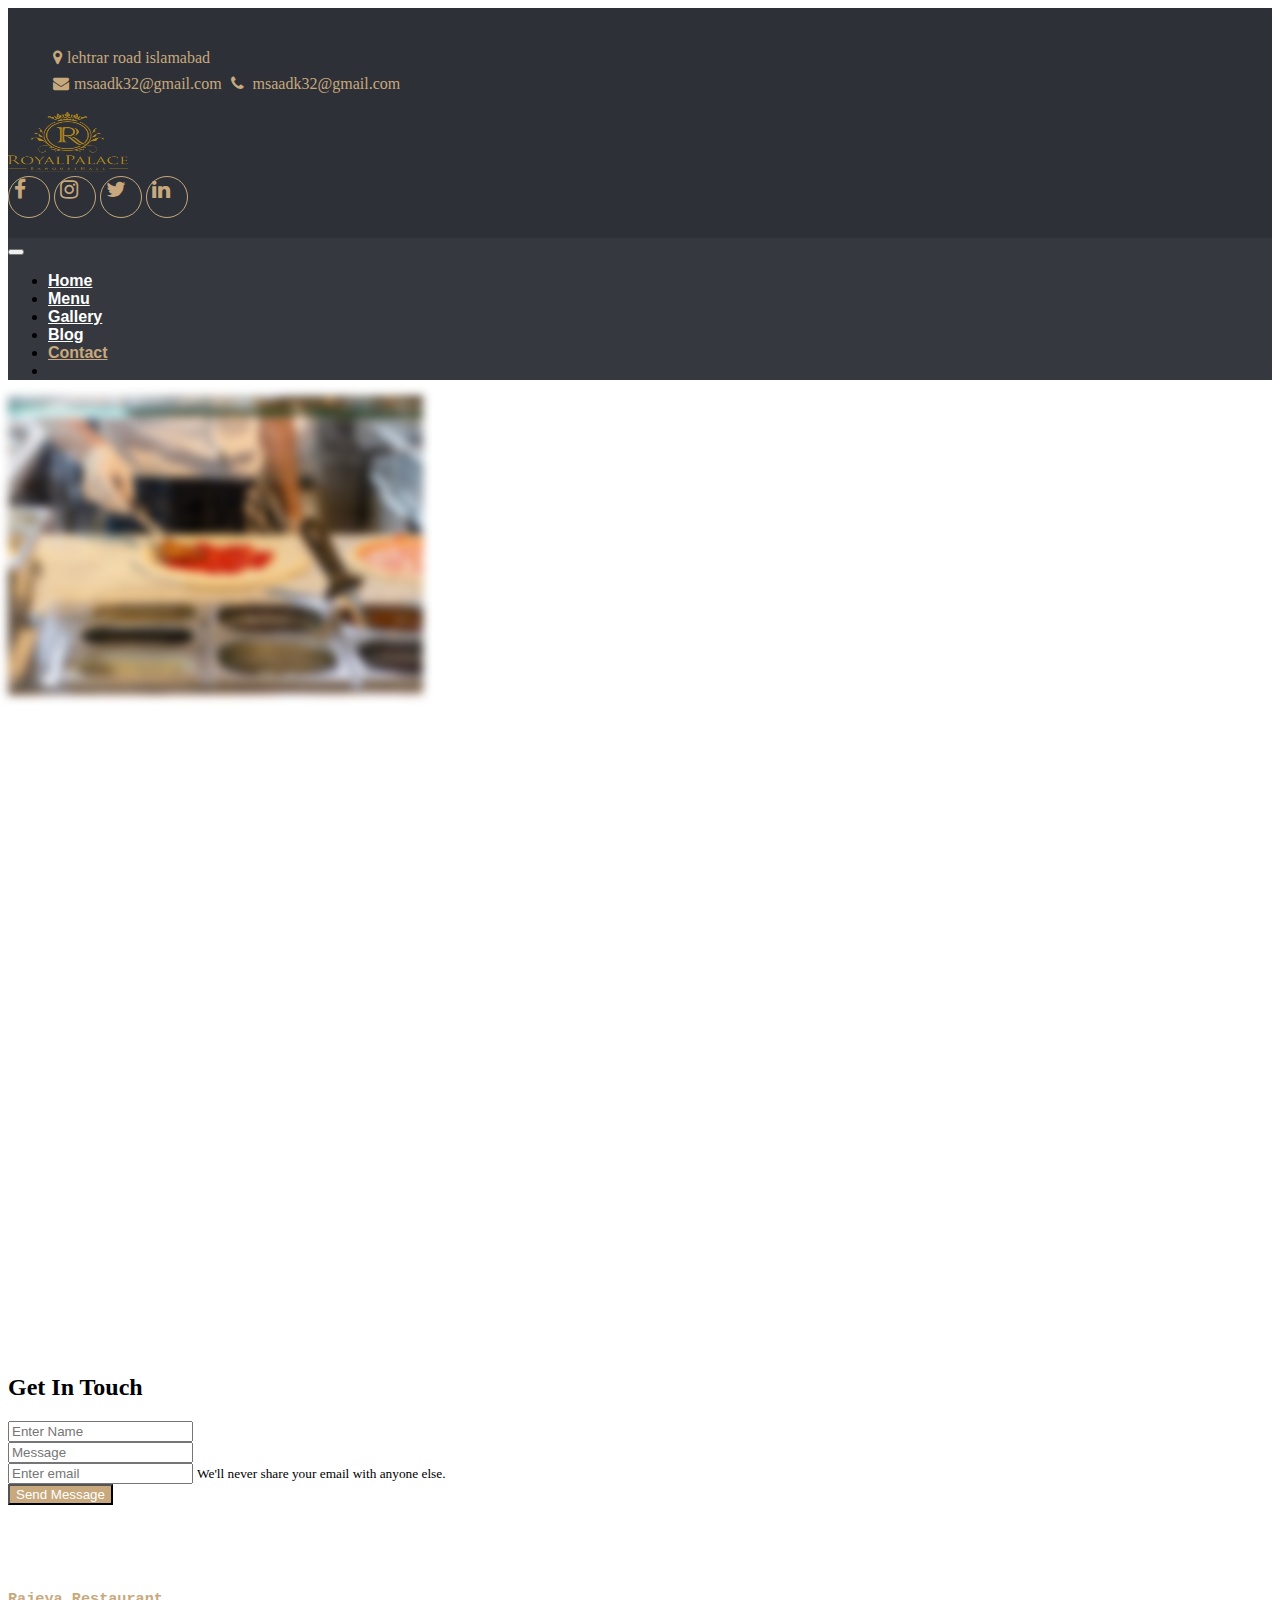
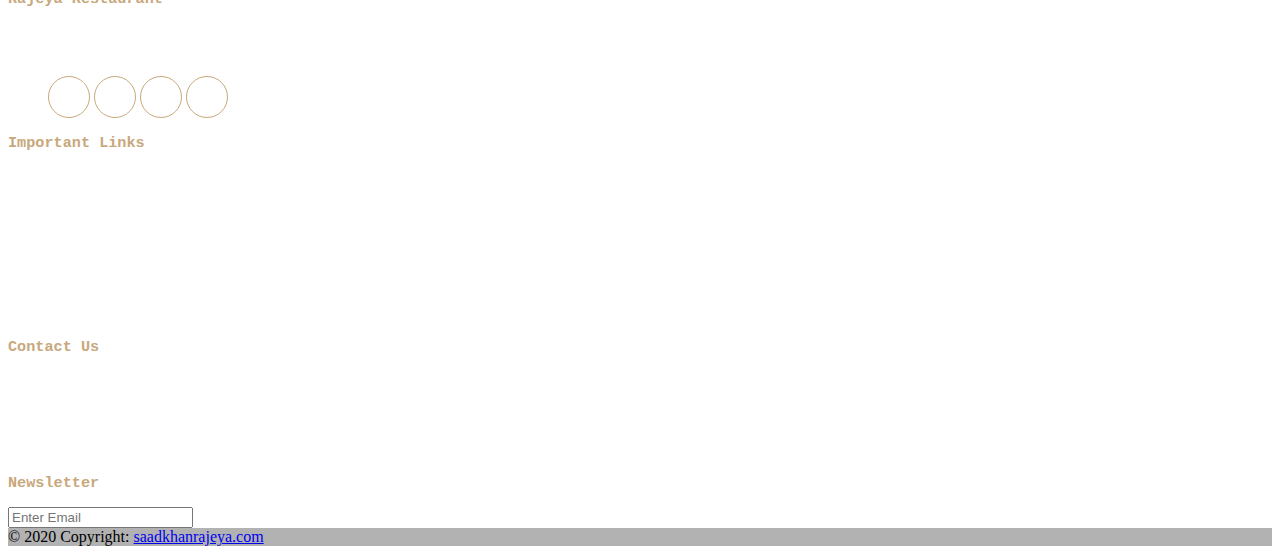
<file: contact.html>
<!DOCTYPE html>
<html lang="en">
<head>
    <meta charset="UTF-8">
    <meta name="viewport" content="width=device-width, initial-scale=1.0">
    <title>Menu</title>
    <link rel="stylesheet" href="https://stackpath.bootstrapcdn.com/bootstrap/4.2.1/css/bootstrap.min.css" integrity="sha384-GJzZqFGwb1QTTN6wy59ffF1BuGJpLSa9DkKMp0DgiMDm4iYMj70gZWKYbI706tWS" crossorigin="anonymous">
    <link rel="stylesheet" href="https://stackpath.bootstrapcdn.com/font-awesome/4.7.0/css/font-awesome.min.css" integrity="sha384-wvfXpqpZZVQGK6TAh5PVlGOfQNHSoD2xbE+QkPxCAFlNEevoEH3Sl0sibVcOQVnN" crossorigin="anonymous">
    <link rel="stylesheet" href="style.css">
</head>
<body>
    <section id="navv">
        <div class="row">
          <div class="col-md-4">
            <ul>
              <li>
                <i class="fa fa-map-marker"></i>lehtrar road islamabad  
              </li>
              <li><i class="fa fa-envelope"></i>msaadk32@gmail.com <i class="fa fa-phone"></i>  msaadk32@gmail.com</li>
              
            </ul>
          </div>
          <div class="col-md-4 text-center">
            <img  src="images/logo.png" alt="logo">
          </div>
          <div class="col-md-4 text-left">
            <i class="mt-3 fa-lg fa fa-facebook"></i>
             <i class="fa fa-lg fa-instagram"></i>
                <i class="fa fa-lg fa-twitter"></i>
                  <i class="fa fa-lg fa-linkedin"></i>
          </div>
  
        </div>
     
      </section>
  
      <section id="navbar">
        <nav class="navbar navbar-expand-lg navbar-light ">
          <!-- <a class="navbar-brand" href="#">Navbar</a> -->
          <button class="navbar-toggler" type="button" data-toggle="collapse" data-target="#navbarNav" aria-controls="navbarNav" aria-expanded="false" aria-label="Toggle navigation">
            <span class="navbar-toggler-icon"></span>
          </button>
          <div class="collapse navbar-collapse" id="navbarNav">
            <ul class="navbar-nav mx-auto">
              <li class=" nav-item">
                <a class="nav-link " href="index.html">Home </a>
              </li>
              <li class="nav-item">
                <a class="nav-link" href="menu.html">Menu</a>
              </li>
              <li class="nav-item">
                <a class="nav-link " href="gallery.html">Gallery</a>
              </li>
              <li class="nav-item">
                <a class="nav-link" href="Blog.html">Blog</a>
              </li>
              <li class="nav-item">
                <a class="nav-link active" href="contact.html">Contact</a>
              </li>
              <li class="nav-item">
                <a class="nav-link btn-lg ml-5" href="#"> Book Now</a>
              </li>
              
            </ul>
          </div>
        </nav>
  
      </section>


    <!-- End of navbar  -->
    <section id="gallerybg">
        <div class="container-fluid">
            <img src="images/gallerybg.jpg" class="img-fluid w-100" alt="fooddishes">
            <div class="overlay">
                <h3>Contact Us</h3>
                <p>Home/Contact Us</p>
            </div>
        </div>
        
    </section>
    <!-- contact us -->
<section id="contacus">
    <div class="container">
        <div style="width: 100%"><iframe width="100%" height="600" frameborder="0" scrolling="no" marginheight="0" marginwidth="0" src="https://maps.google.com/maps?width=100%25&amp;height=600&amp;hl=en&amp;q=Islamabad+(Royal%20restaurant)&amp;t=&amp;z=13&amp;ie=UTF8&amp;iwloc=B&amp;output=embed"></iframe></div>
        <h2 class="text-center text-secondary my-2">Get In Touch</h2>
        <form>       <div class="row">
            <div class="col-6">
                <div class="form-group">
                    
                    <input type="text" class="form-control" id="exampleInpuName1" aria-describedby="NameHelp" placeholder="Enter Name">
                  </div>
            </div>
            <div class="col-6">
                <div class="form-group">
                    
                    <input type="text" class="form-control" id="exampleInpumessage1" aria-describedby="Messagehelp" placeholder="Message">
                  </div>
            </div>
            <div class="col-6">
                <div class="form-group">
                    
                    <div class="form-group">
                        <input type="email" class="form-control" id="exampleInputEmail1" aria-describedby="emailHelp" placeholder="Enter email">
                        <small id="emailHelp" class="form-text text-muted">We'll never share your email with anyone else.</small>
                      </div>                  </div>
            </div>
            

        </div>
        <div class="row">
            <div class="col-12 text-center">
                <button type="submit" class="btn  mb-2">Send Message</button>

            </div>
        </div>
    </form>
 
    </div>
</section>
 
<!-- Start of footer  -->
      <footer >
        <div class="container">
          <div class="row">
            <div class="col-md-3">
              <h3>Rajeya Restaurant</h3>
              <p>Lorem ipsum dolor sit amet consectetur adipisicing elit. Sit sed blanditiis molestias exercitationem voluptas ratione, illo repellendus tempore nostrum reiciendis nulla voluptate eius. Officia non, fugiat nisi enim amet sapiente.</p>
               <ul>
                 <li> <i class="fa fa-facebook"></i></li>
                 <li> <i class="fa fa-instagram"></i></li>
                 <li> <i class="fa fa-linkedin"></i></li>
                 <li> <i class="fa fa-twitter"></i></li>
   
               </ul>
            
             </div>
             <div class="col-md-3">
               <h3>Important Links</h3>
              <p>Home</p>
              <p>About</p>
              <p>Menu</p>
              <p>Gallery</p>
              <p>Contact</p>
             </div>
             <div class="col-md-3">
               <h3>Contact Us</h3>
   
               <p>  <i class="fa fa-map-marker"></i>lehtrar road islamabad   </p>
               <p>  <i class="fa fa-envelope"></i>msaadk32@gmail.com   </p>
               <p>  <i class="fa fa-phone"></i>+92 331 7546396   </p>
              </div>
   
              <div class="col-md-3">
                <h3>Newsletter</h3>
                <input type="email" placeholder="Enter Email" class="bg-transparent">
                <input type="Button" Value="Send" class="btn-lg px-3 my-3 " >
              </div>
          </div>
        </div>
        <div class="container-fluid">
          
            
             <div class="footer-copyright text-center py-3 text-white">© 2020 Copyright:
               <a href="#" class="text-white"> saadkhanrajeya.com</a>
             </div>
       
          </div>
        </div>
     </footer>
     
       <!-- Optional JavaScript -->
       <!-- jQuery first, then Popper.js, then Bootstrap JS -->
       <script src="https://code.jquery.com/jquery-3.3.1.slim.min.js" integrity="sha384-q8i/X+965DzO0rT7abK41JStQIAqVgRVzpbzo5smXKp4YfRvH+8abtTE1Pi6jizo" crossorigin="anonymous"></script>
       <script src="https://cdnjs.cloudflare.com/ajax/libs/popper.js/1.14.6/umd/popper.min.js" integrity="sha384-wHAiFfRlMFy6i5SRaxvfOCifBUQy1xHdJ/yoi7FRNXMRBu5WHdZYu1hA6ZOblgut" crossorigin="anonymous"></script>
       <script src="https://stackpath.bootstrapcdn.com/bootstrap/4.2.1/js/bootstrap.min.js" integrity="sha384-B0UglyR+jN6CkvvICOB2joaf5I4l3gm9GU6Hc1og6Ls7i6U/mkkaduKaBhlAXv9k" crossorigin="anonymous"></script>
       <script src="app.js"></script>
   <script src="https://ajax.googleapis.com/ajax/libs/jquery/2.1.1/jquery.min.js"></script>
</body>
</html>
</file>
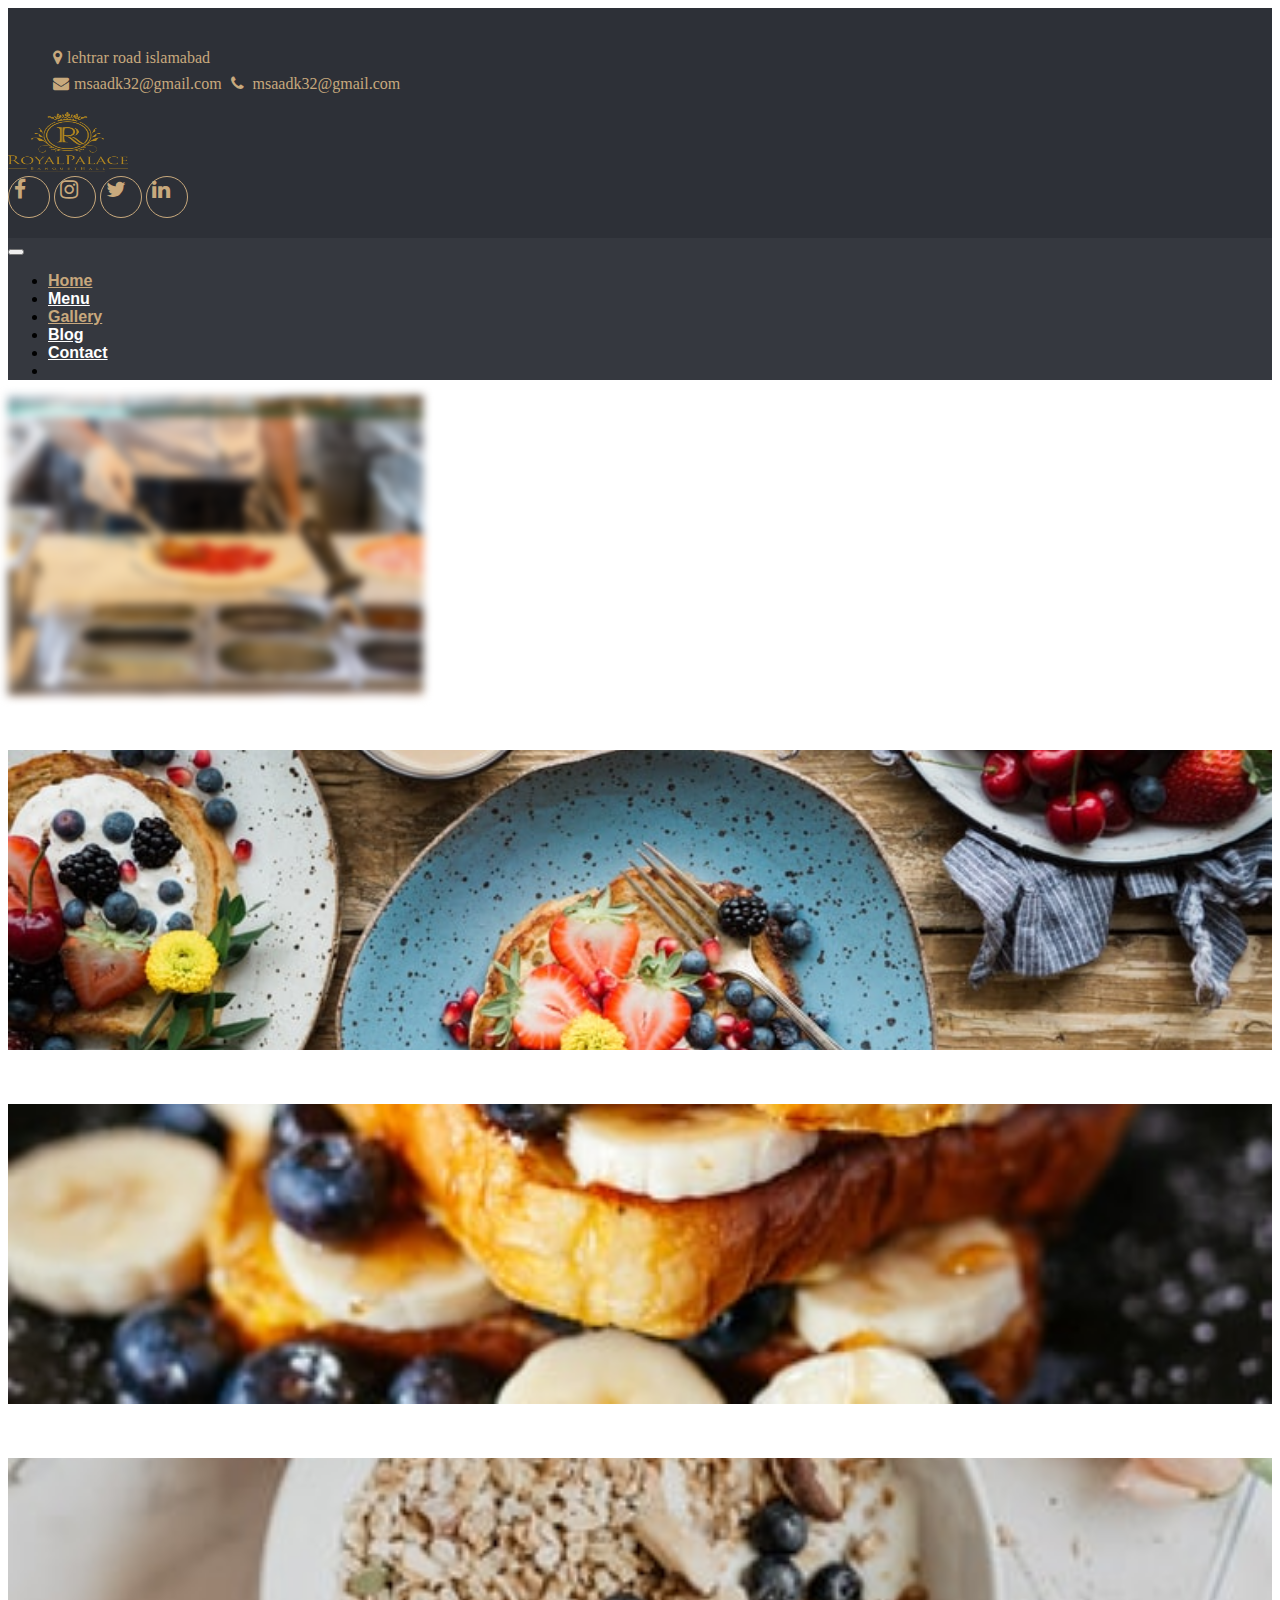
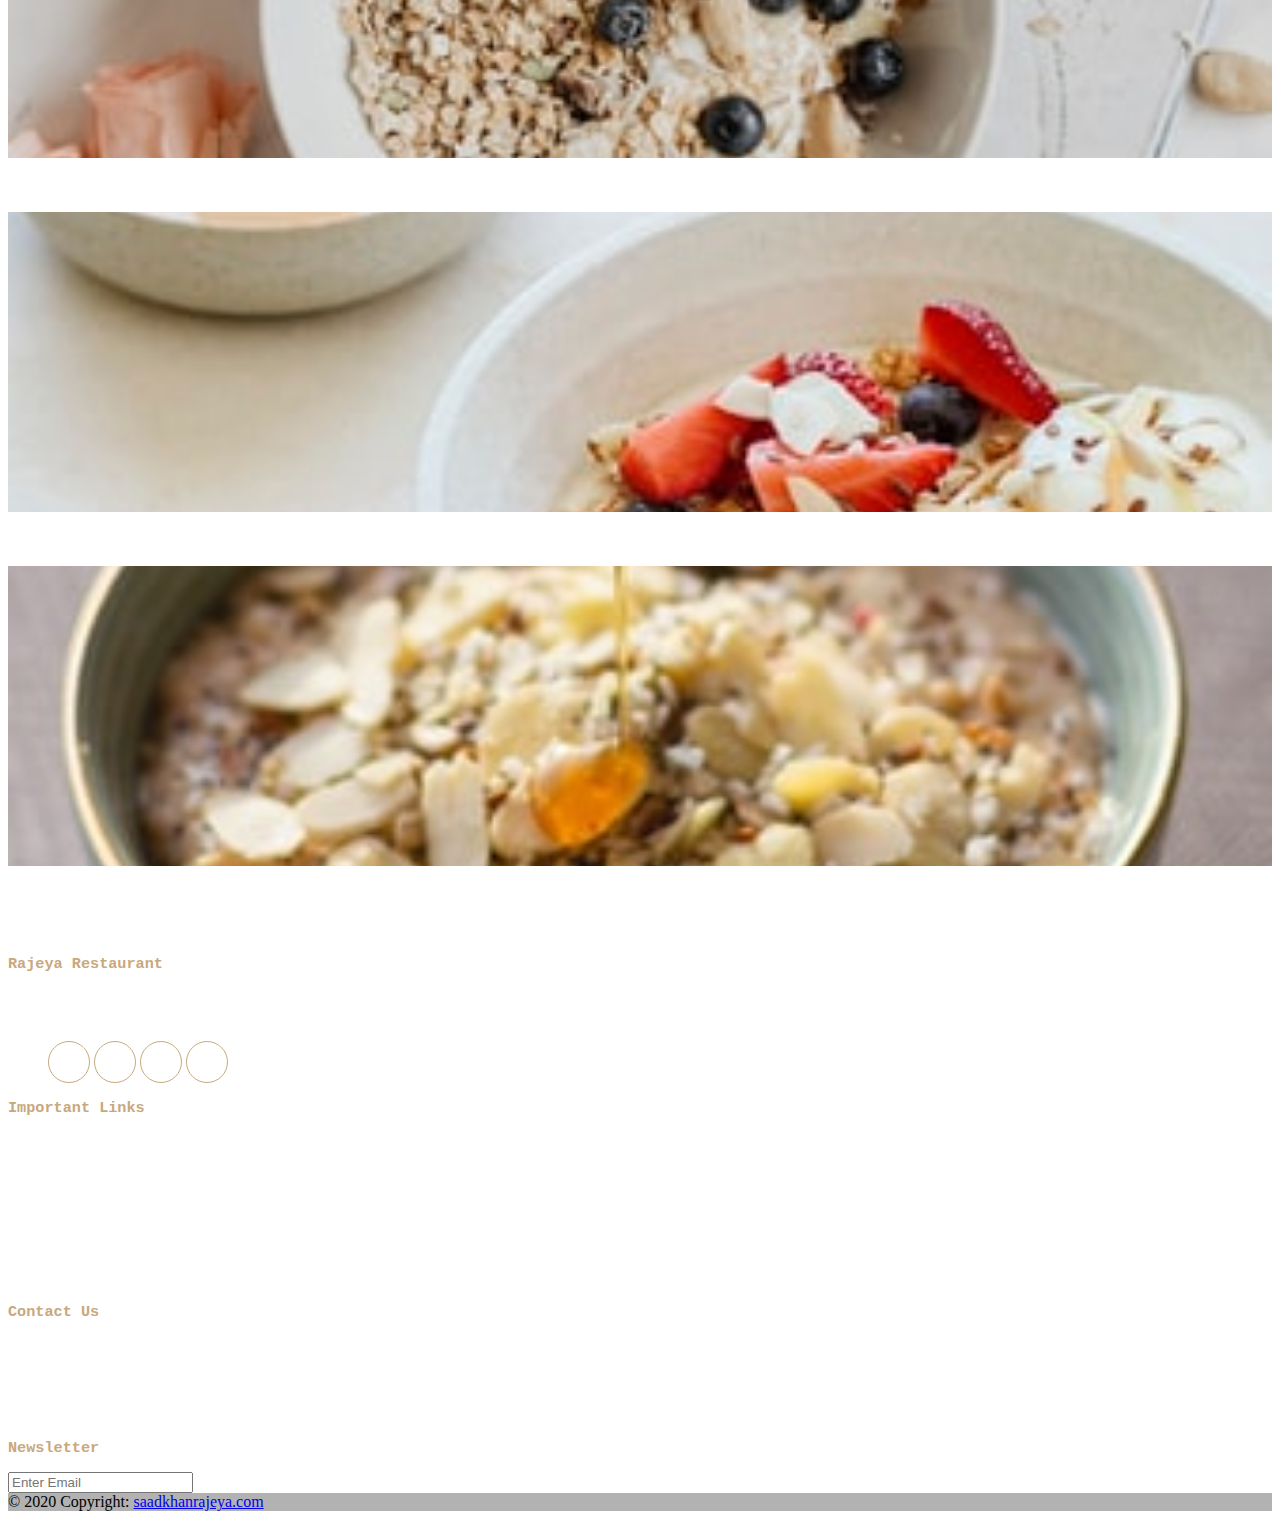
<file: gallery.html>
<!DOCTYPE html>
<html lang="en">
<head>
    <meta charset="UTF-8">
    <meta name="viewport" content="width=device-width, initial-scale=1.0">
    <title>Menu</title>
    <link rel="stylesheet" href="https://stackpath.bootstrapcdn.com/bootstrap/4.2.1/css/bootstrap.min.css" integrity="sha384-GJzZqFGwb1QTTN6wy59ffF1BuGJpLSa9DkKMp0DgiMDm4iYMj70gZWKYbI706tWS" crossorigin="anonymous">
    <link rel="stylesheet" href="https://stackpath.bootstrapcdn.com/font-awesome/4.7.0/css/font-awesome.min.css" integrity="sha384-wvfXpqpZZVQGK6TAh5PVlGOfQNHSoD2xbE+QkPxCAFlNEevoEH3Sl0sibVcOQVnN" crossorigin="anonymous">
    <link rel="stylesheet" href="style.css">
</head>
<body>
    <section id="navv">
        <div class="row">
          <div class="col-md-4">
            <ul>
              <li>
                <i class="fa fa-map-marker"></i>lehtrar road islamabad  
              </li>
              <li><i class="fa fa-envelope"></i>msaadk32@gmail.com <i class="fa fa-phone"></i>  msaadk32@gmail.com</li>
              
            </ul>
          </div>
          <div class="col-md-4 text-center">
            <img  src="images/logo.png" alt="logo">
          </div>
          <div class="col-md-4 text-left">
            <i class="mt-3 fa-lg fa fa-facebook"></i>
             <i class="fa fa-lg fa-instagram"></i>
                <i class="fa fa-lg fa-twitter"></i>
                  <i class="fa fa-lg fa-linkedin"></i>
          </div>
  
        </div>
     
      </section>
  
      <section id="navbar">
        <nav class="navbar navbar-expand-lg navbar-light ">
          <!-- <a class="navbar-brand" href="#">Navbar</a> -->
          <button class="navbar-toggler" type="button" data-toggle="collapse" data-target="#navbarNav" aria-controls="navbarNav" aria-expanded="false" aria-label="Toggle navigation">
            <span class="navbar-toggler-icon"></span>
          </button>
          <div class="collapse navbar-collapse" id="navbarNav">
            <ul class="navbar-nav mx-auto">
              <li class=" nav-item">
                <a class="nav-link active" href="index.html">Home </a>
              </li>
              <li class="nav-item">
                <a class="nav-link" href="menu.html">Menu</a>
              </li>
              <li class="nav-item">
                <a class="nav-link active" href="gallery.html">Gallery</a>
              </li>
              <li class="nav-item">
                <a class="nav-link" href="Blog.html">Blog</a>
              </li>
              <li class="nav-item">
                <a class="nav-link" href="contact.html">Contact</a>
              </li>
              <li class="nav-item">
                <a class="nav-link btn-lg ml-5" href="#"> Book Now</a>
              </li>
              
            </ul>
          </div>
        </nav>
  
      </section>


    <!-- End of navbar  -->
    <section id="gallerybg">
        <div class="container-fluid">
            <img src="images/gallerybg.jpg" class="img-fluid w-100" alt="fooddishes">
            <div class="overlay">
                <h3>gallery</h3>
                <p>Home/Gallery</p>
            </div>
        </div>
        
    </section>
<!-- banner end -->
<section id="gallery">

      <div class="container">
        <div class="row">
          <div class="col-md-6">
            <div class="container">
              <img src="images/b5.jpg" alt="Avatar" class="image">
              <div class="overlay">
                <div class="text"><i  class="fa fa-expand fa-4x"></i> </div>
              </div>
            </div>
            
          </div>
          <div class="col-md-6">
            <div class="container">
              <img src="images/b4.jpg" alt="Avatar" class="image">
              <div class="overlay">
                <div class="text"><i  class="fa fa-expand fa-4x"></i> </div>
              </div>
            </div>
            
          </div>
          <div class="col-md-6">
            <div class="container">
              <img src="images/b3.jpg" alt="Avatar" class="image">
              <div class="overlay">
                <div class="text"><i  class="fa fa-expand fa-4x"></i> </div>
              </div>
            </div>
            
          </div>
          <div class="col-md-6">
            <div class="container">
              <img src="images/b2.jpg" alt="Avatar" class="image">
              <div class="overlay">
                <div class="text"><i  class="fa fa-expand fa-4x"></i> </div>
              </div>
            </div>
            
          </div>
          <div class="col-md-6">
            <div class="container">
              <img src="images/b8.jpg" alt="Avatar" class="image">
              <div class="overlay">
                <div class="text"><i  class="fa fa-expand fa-4x"></i> </div>
              </div>
            </div>
            
          </div>
          
          
        </div>
      </div>
</section>

<!-- Start of footer  -->
      <footer >
        <div class="container">
          <div class="row">
            <div class="col-md-3">
              <h3>Rajeya Restaurant</h3>
              <p>Lorem ipsum dolor sit amet consectetur adipisicing elit. Sit sed blanditiis molestias exercitationem voluptas ratione, illo repellendus tempore nostrum reiciendis nulla voluptate eius. Officia non, fugiat nisi enim amet sapiente.</p>
               <ul>
                 <li> <i class="fa fa-facebook"></i></li>
                 <li> <i class="fa fa-instagram"></i></li>
                 <li> <i class="fa fa-linkedin"></i></li>
                 <li> <i class="fa fa-twitter"></i></li>
   
               </ul>
            
             </div>
             <div class="col-md-3">
               <h3>Important Links</h3>
              <p>Home</p>
              <p>About</p>
              <p>Menu</p>
              <p>Gallery</p>
              <p>Contact</p>
             </div>
             <div class="col-md-3">
               <h3>Contact Us</h3>
   
               <p>  <i class="fa fa-map-marker"></i>lehtrar road islamabad   </p>
               <p>  <i class="fa fa-envelope"></i>msaadk32@gmail.com   </p>
               <p>  <i class="fa fa-phone"></i>+92 331 7546396   </p>
              </div>
   
              <div class="col-md-3">
                <h3>Newsletter</h3>
                <input type="email" placeholder="Enter Email" class="bg-transparent">
                <input type="Button" Value="Send" class="btn-lg px-3 my-3 " >
              </div>
          </div>
        </div>
        <div class="container-fluid">
          
            
             <div class="footer-copyright text-center py-3 text-white">© 2020 Copyright:
               <a href="#" class="text-white"> saadkhanrajeya.com</a>
             </div>
       
          </div>
        </div>
     </footer>
     
       <!-- Optional JavaScript -->
       <!-- jQuery first, then Popper.js, then Bootstrap JS -->
       <script src="https://code.jquery.com/jquery-3.3.1.slim.min.js" integrity="sha384-q8i/X+965DzO0rT7abK41JStQIAqVgRVzpbzo5smXKp4YfRvH+8abtTE1Pi6jizo" crossorigin="anonymous"></script>
       <script src="https://cdnjs.cloudflare.com/ajax/libs/popper.js/1.14.6/umd/popper.min.js" integrity="sha384-wHAiFfRlMFy6i5SRaxvfOCifBUQy1xHdJ/yoi7FRNXMRBu5WHdZYu1hA6ZOblgut" crossorigin="anonymous"></script>
       <script src="https://stackpath.bootstrapcdn.com/bootstrap/4.2.1/js/bootstrap.min.js" integrity="sha384-B0UglyR+jN6CkvvICOB2joaf5I4l3gm9GU6Hc1og6Ls7i6U/mkkaduKaBhlAXv9k" crossorigin="anonymous"></script>
       <script src="app.js"></script>
   <script src="https://ajax.googleapis.com/ajax/libs/jquery/2.1.1/jquery.min.js"></script>
</body>
</html>
</file>
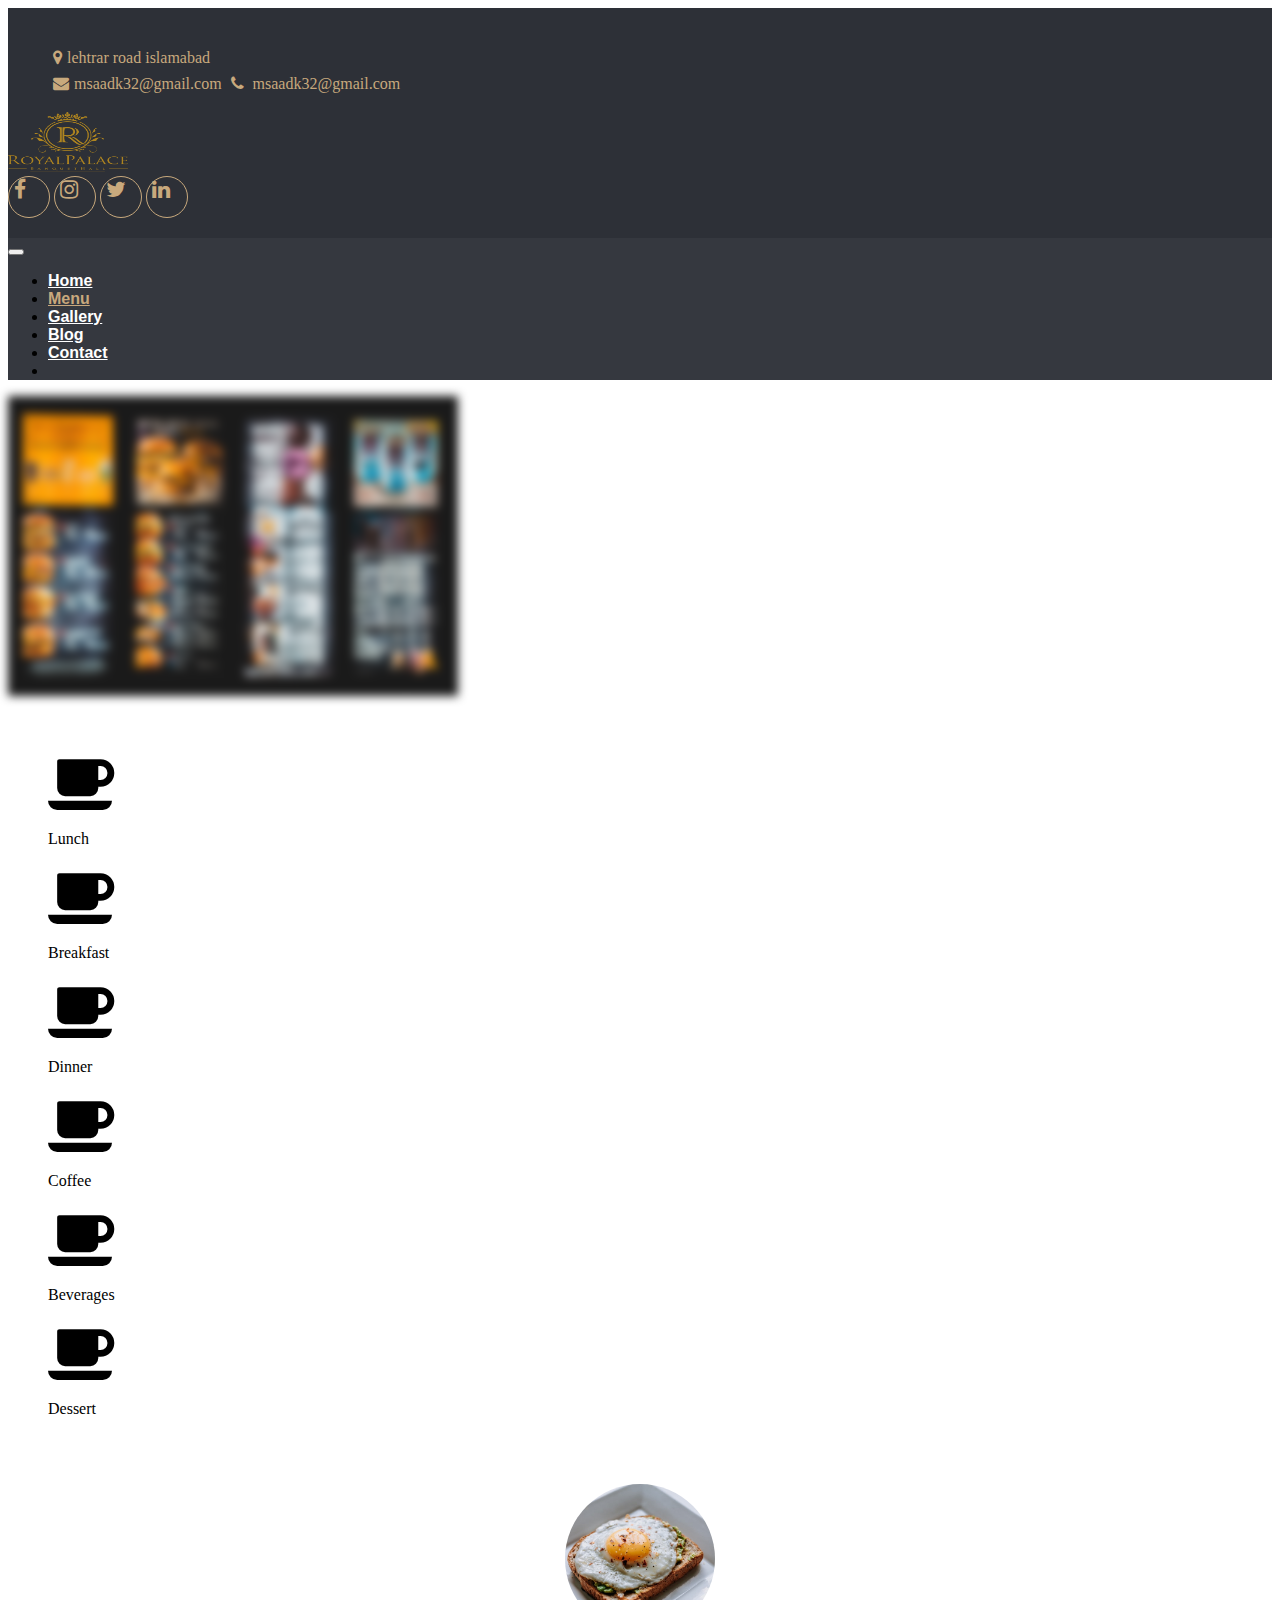
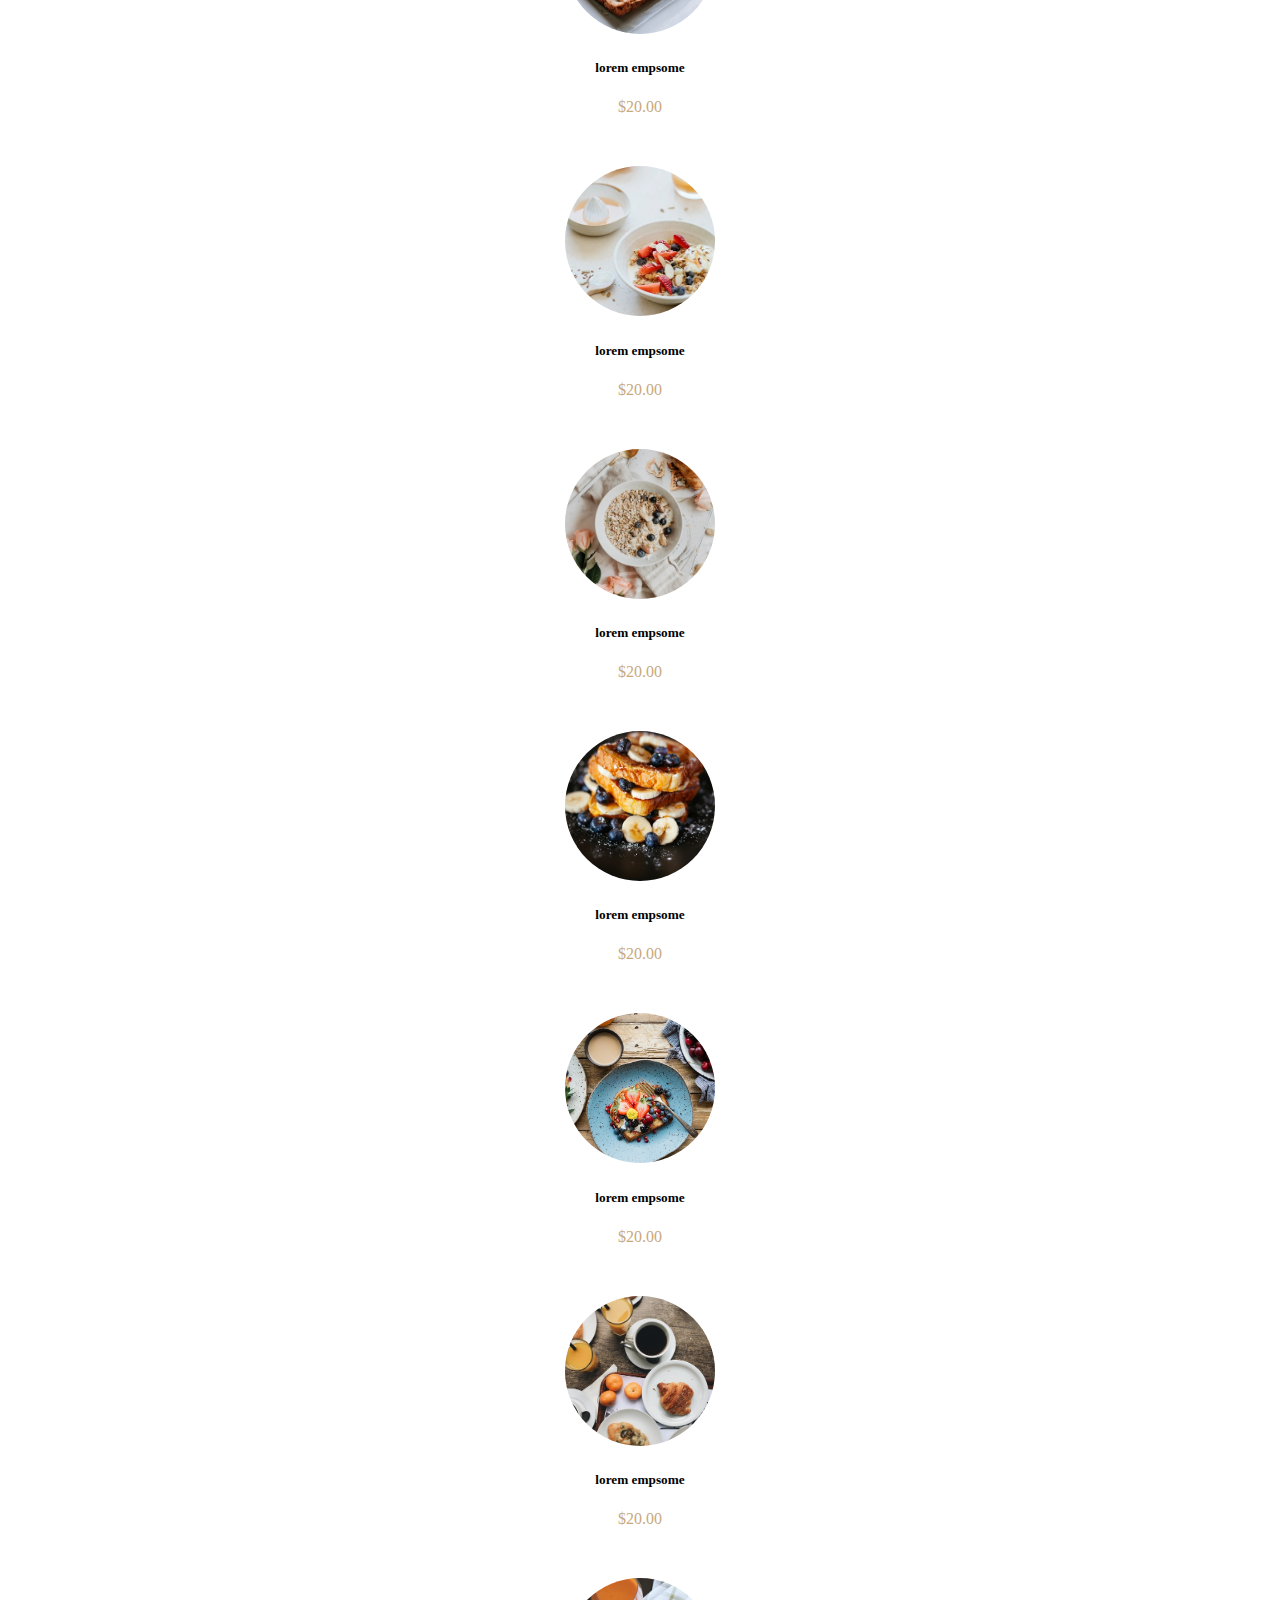
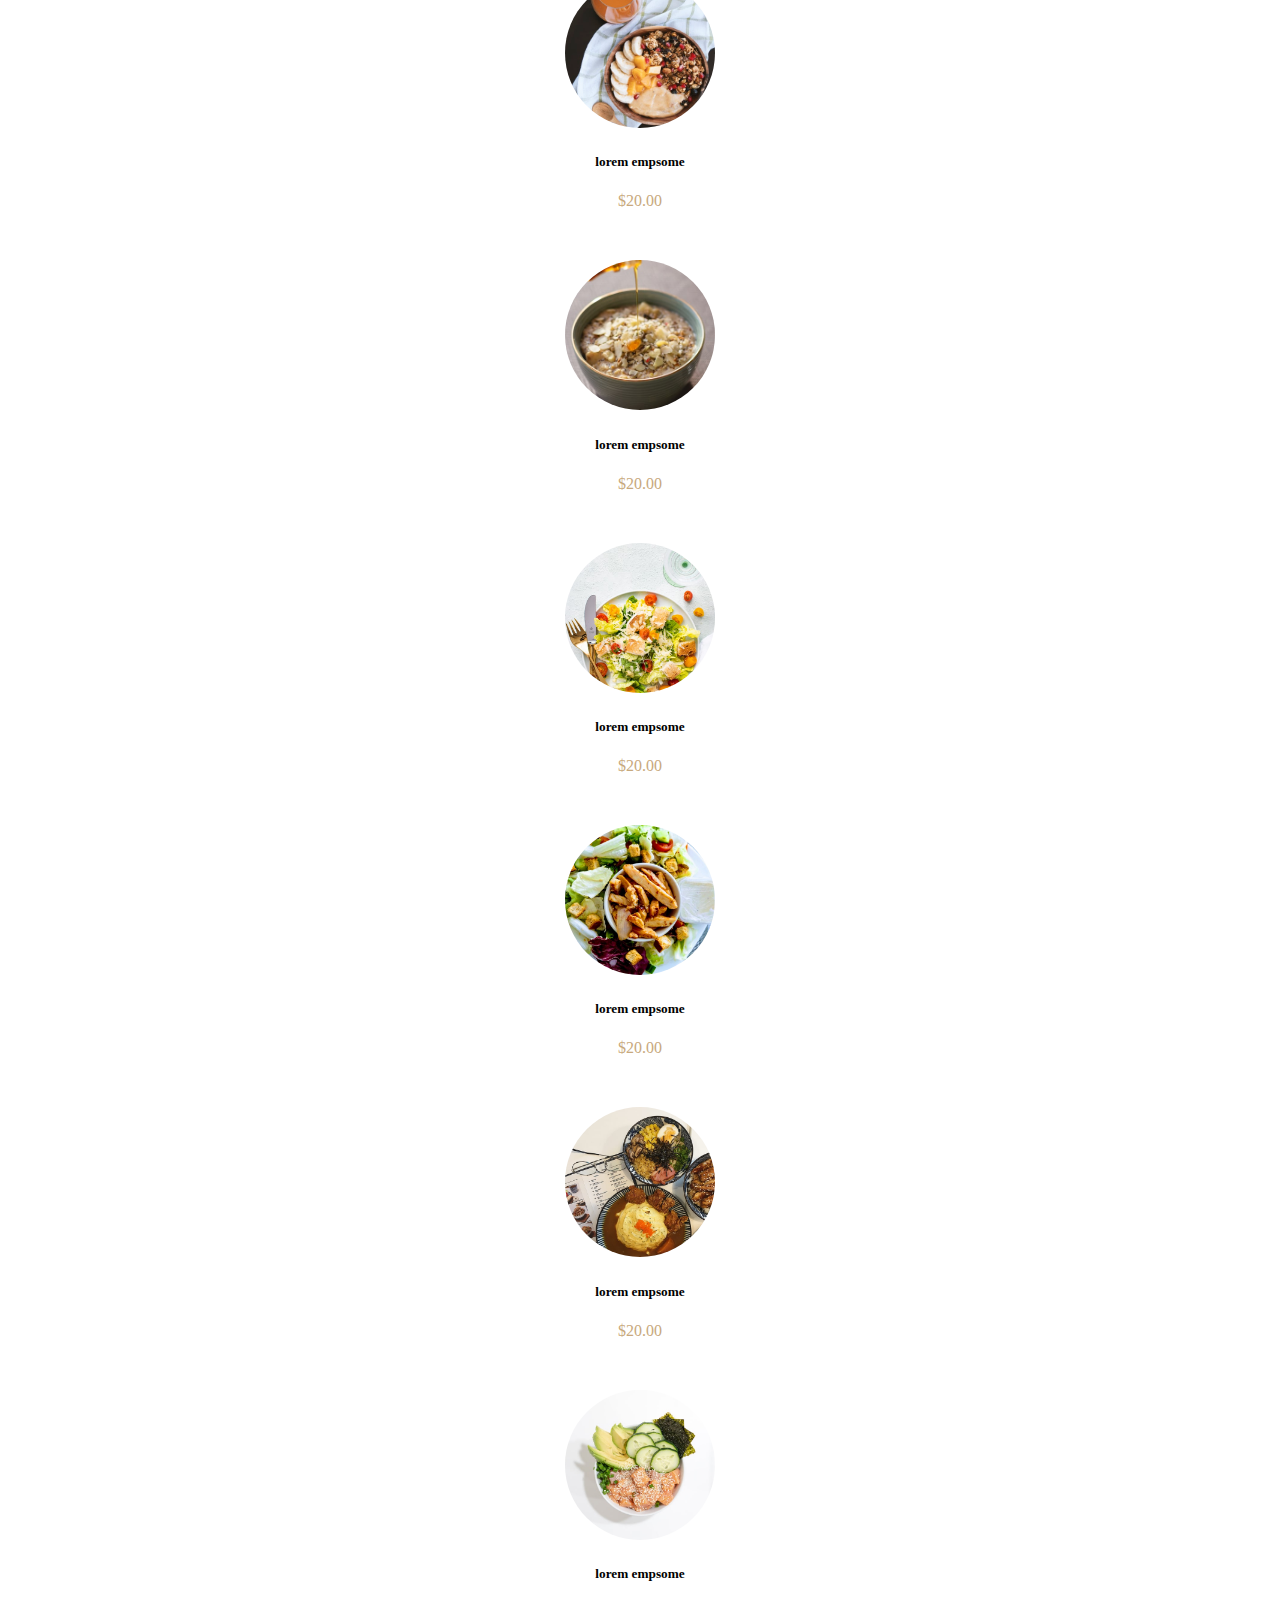
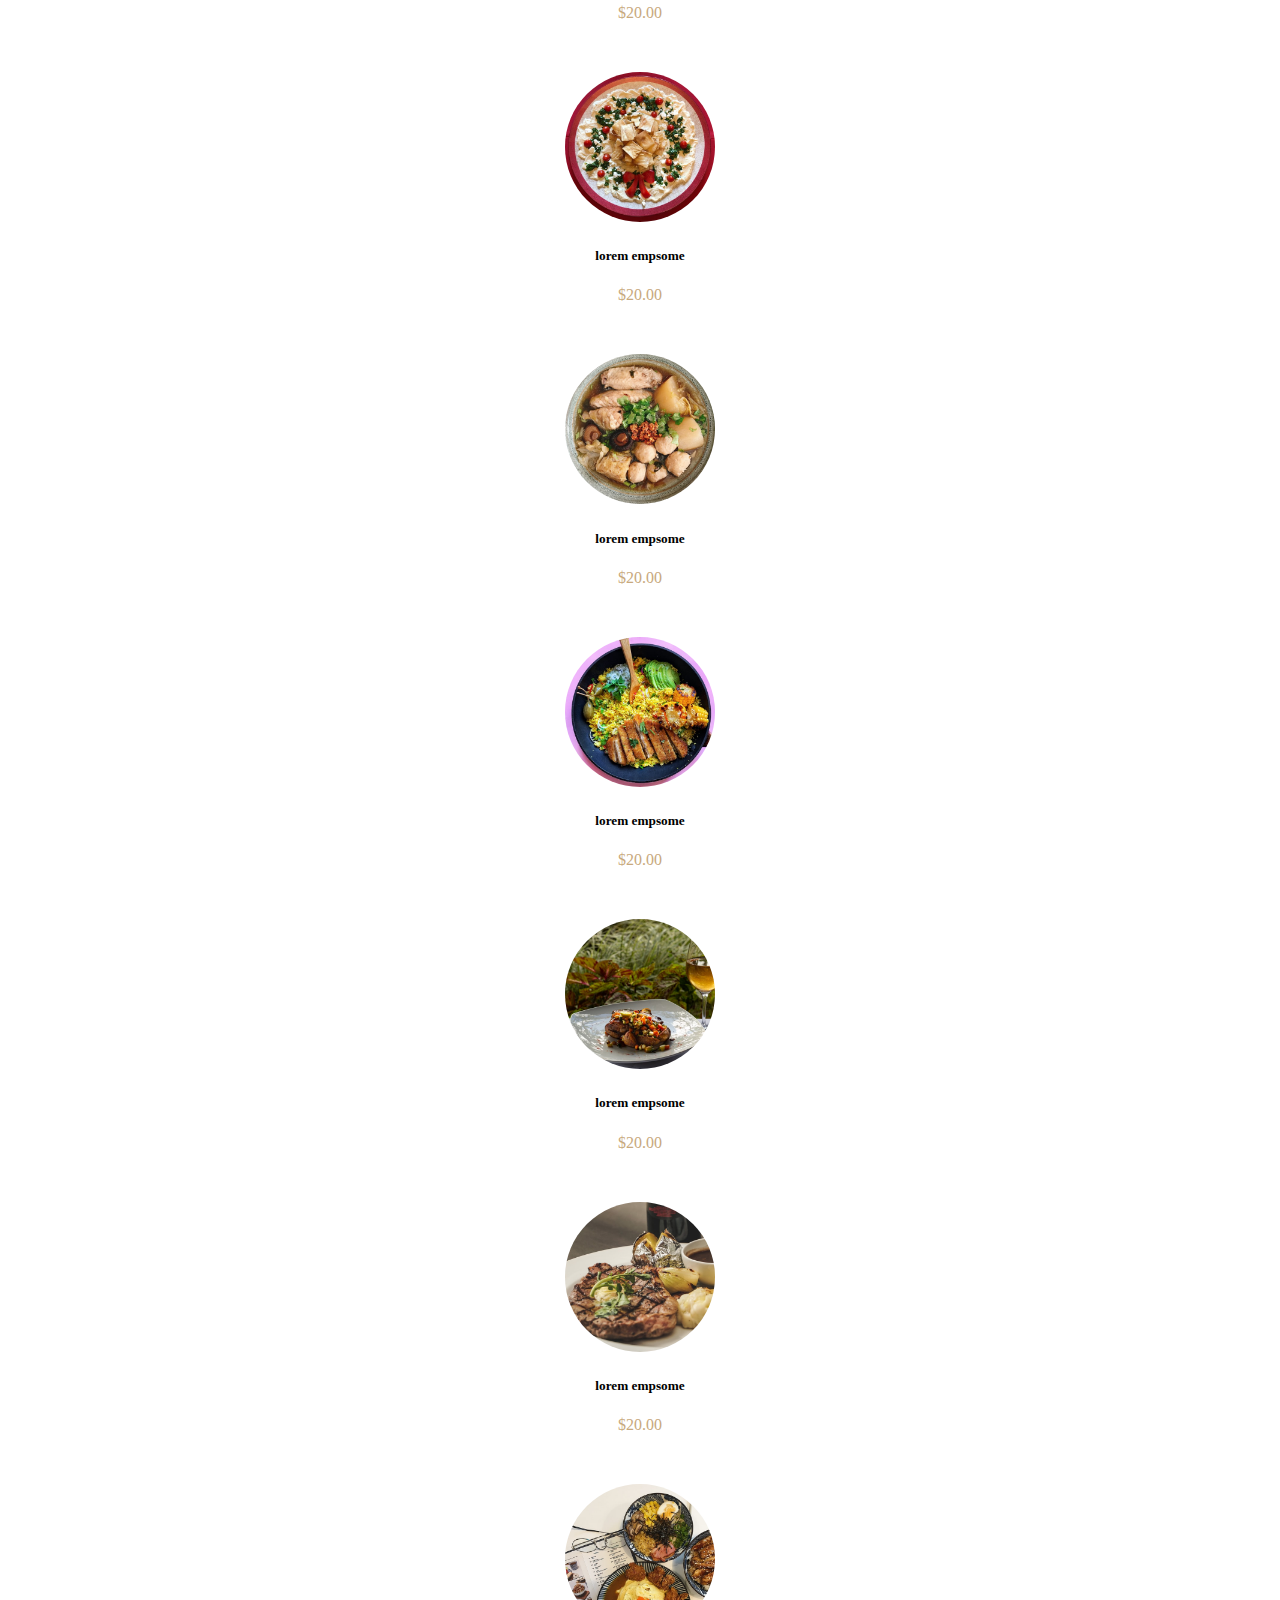
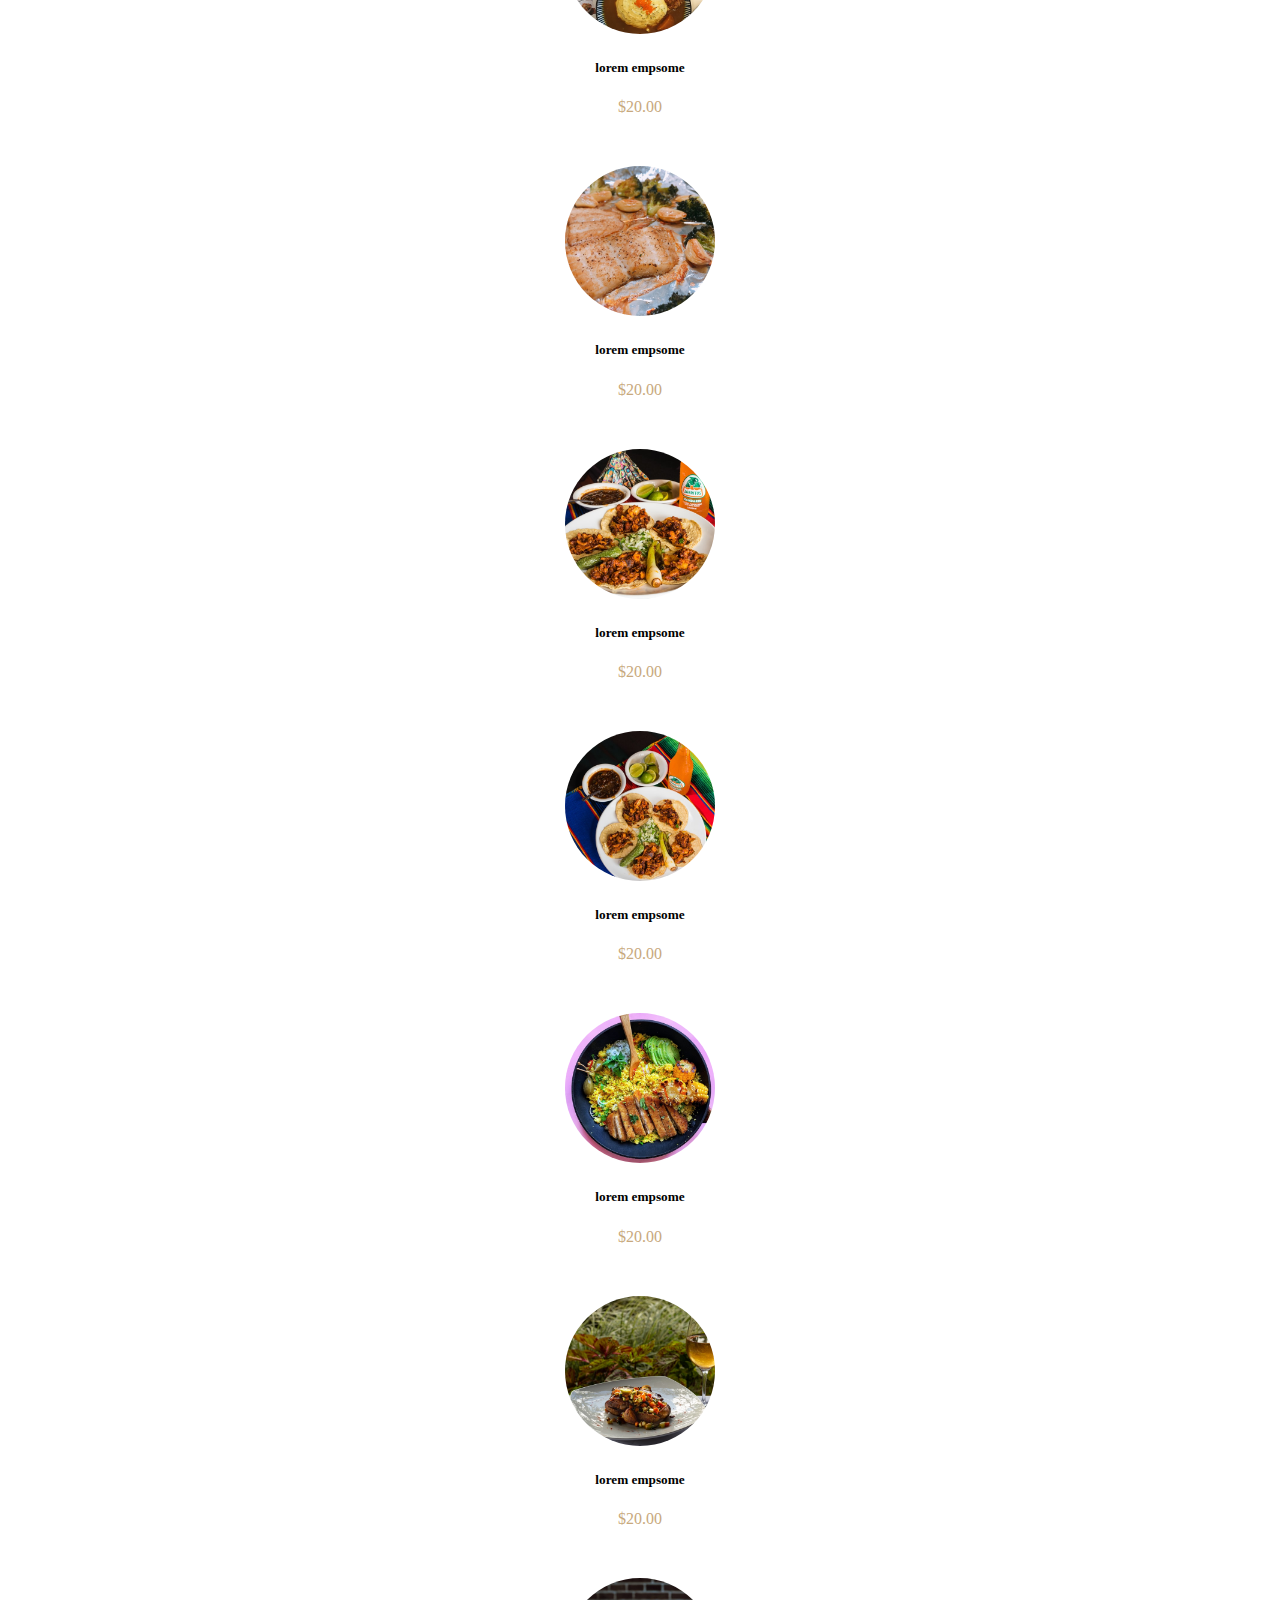
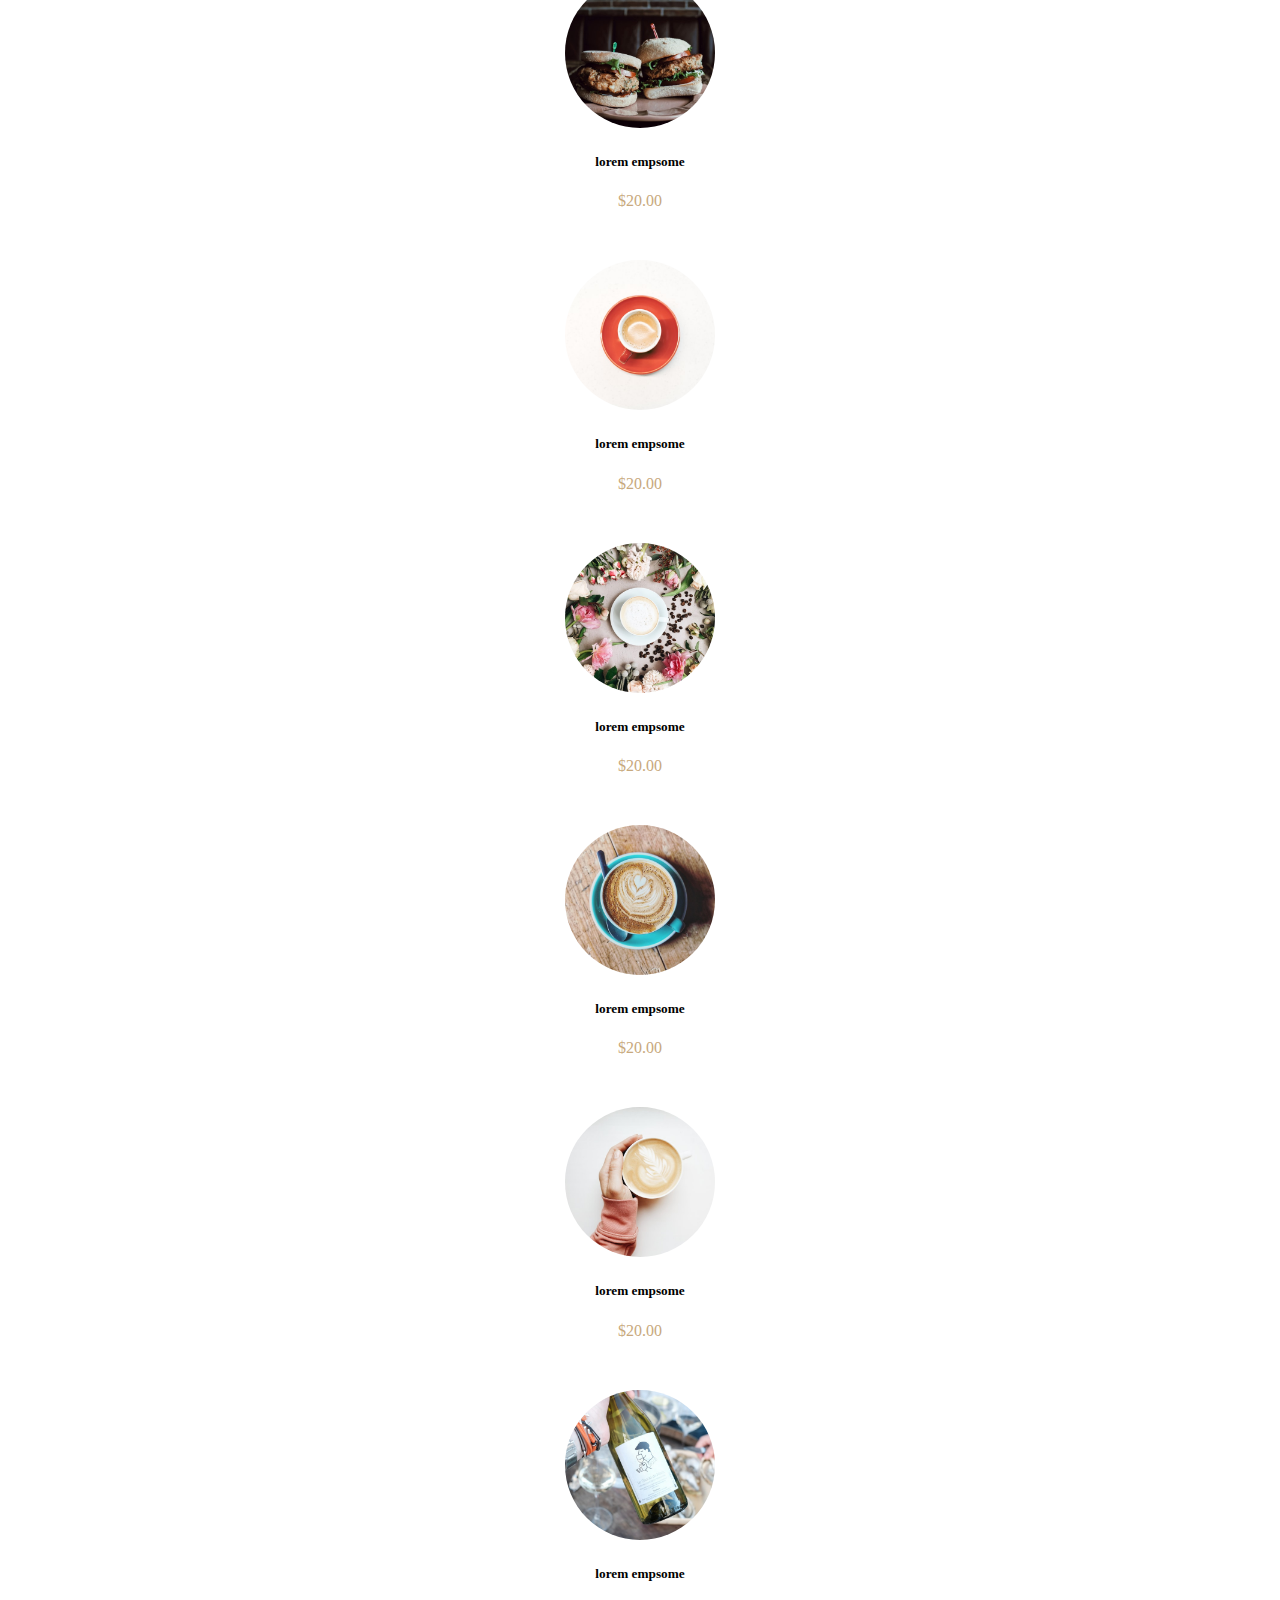
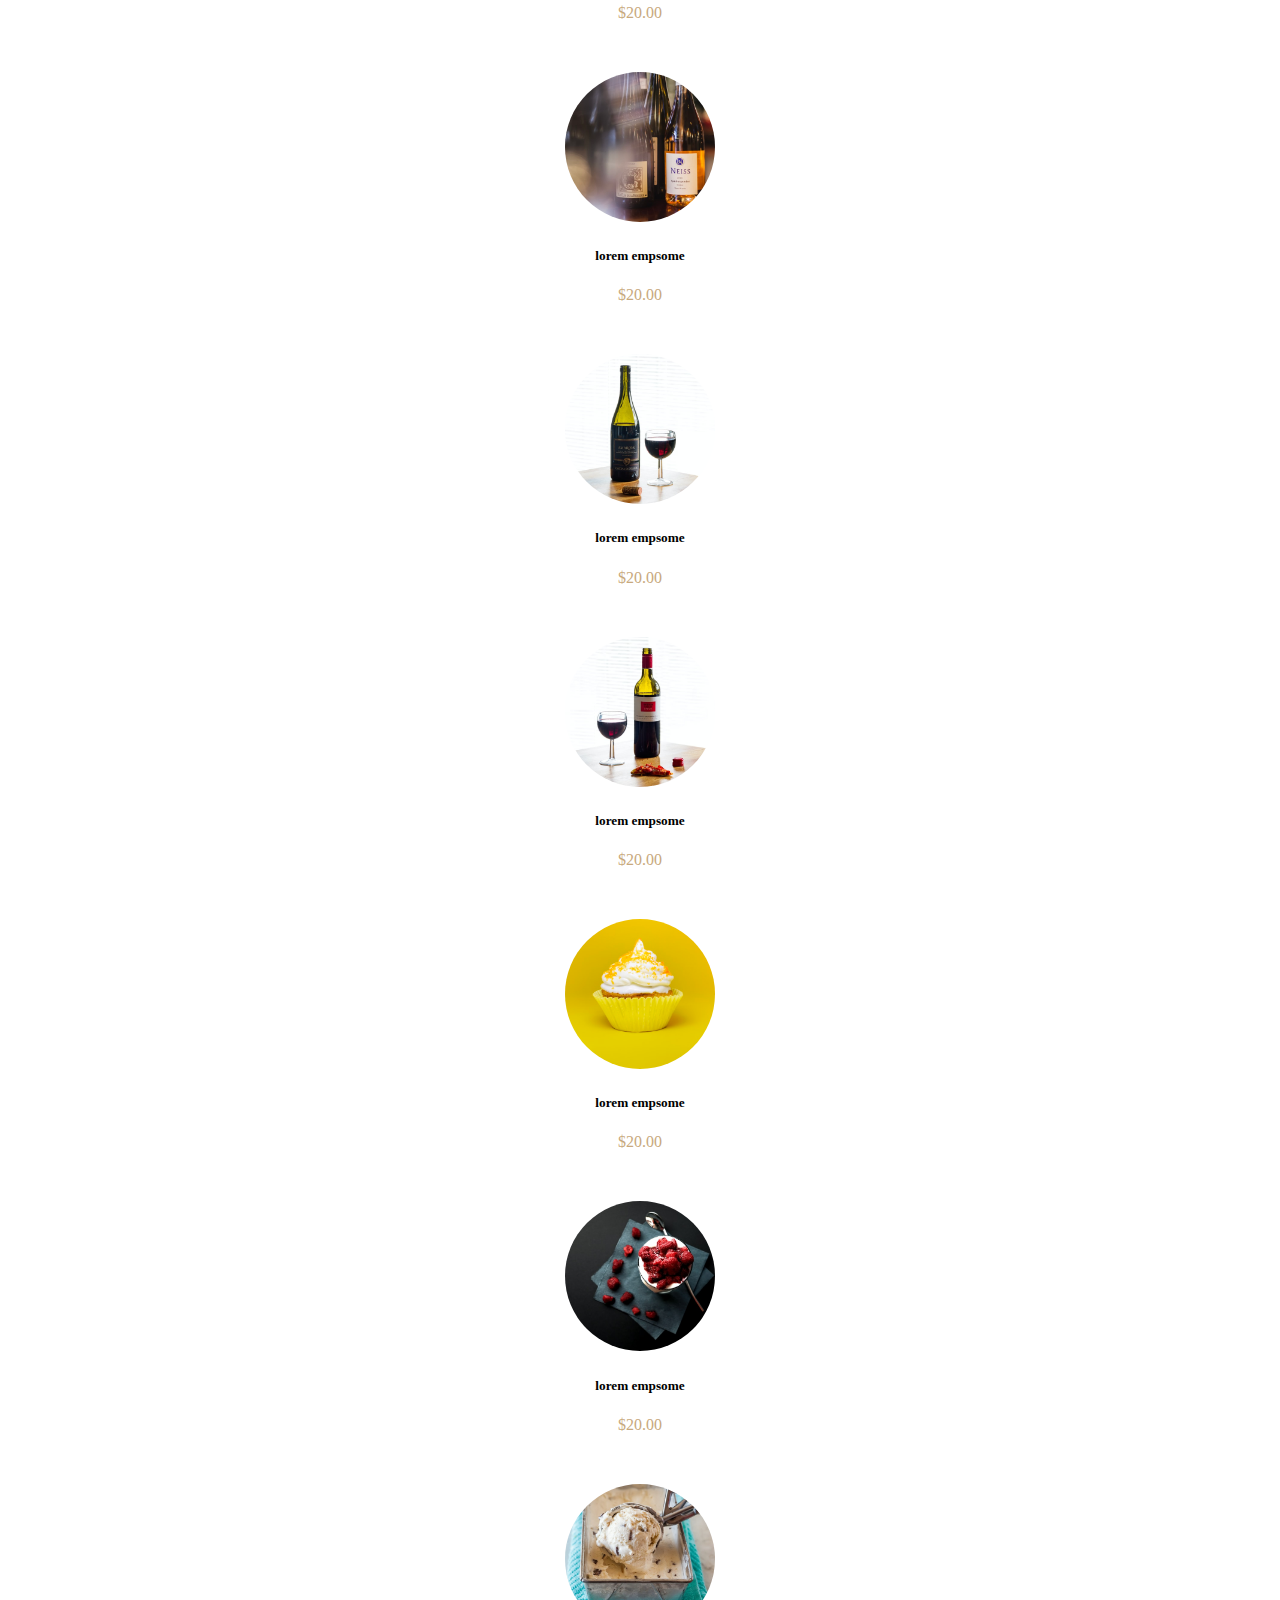
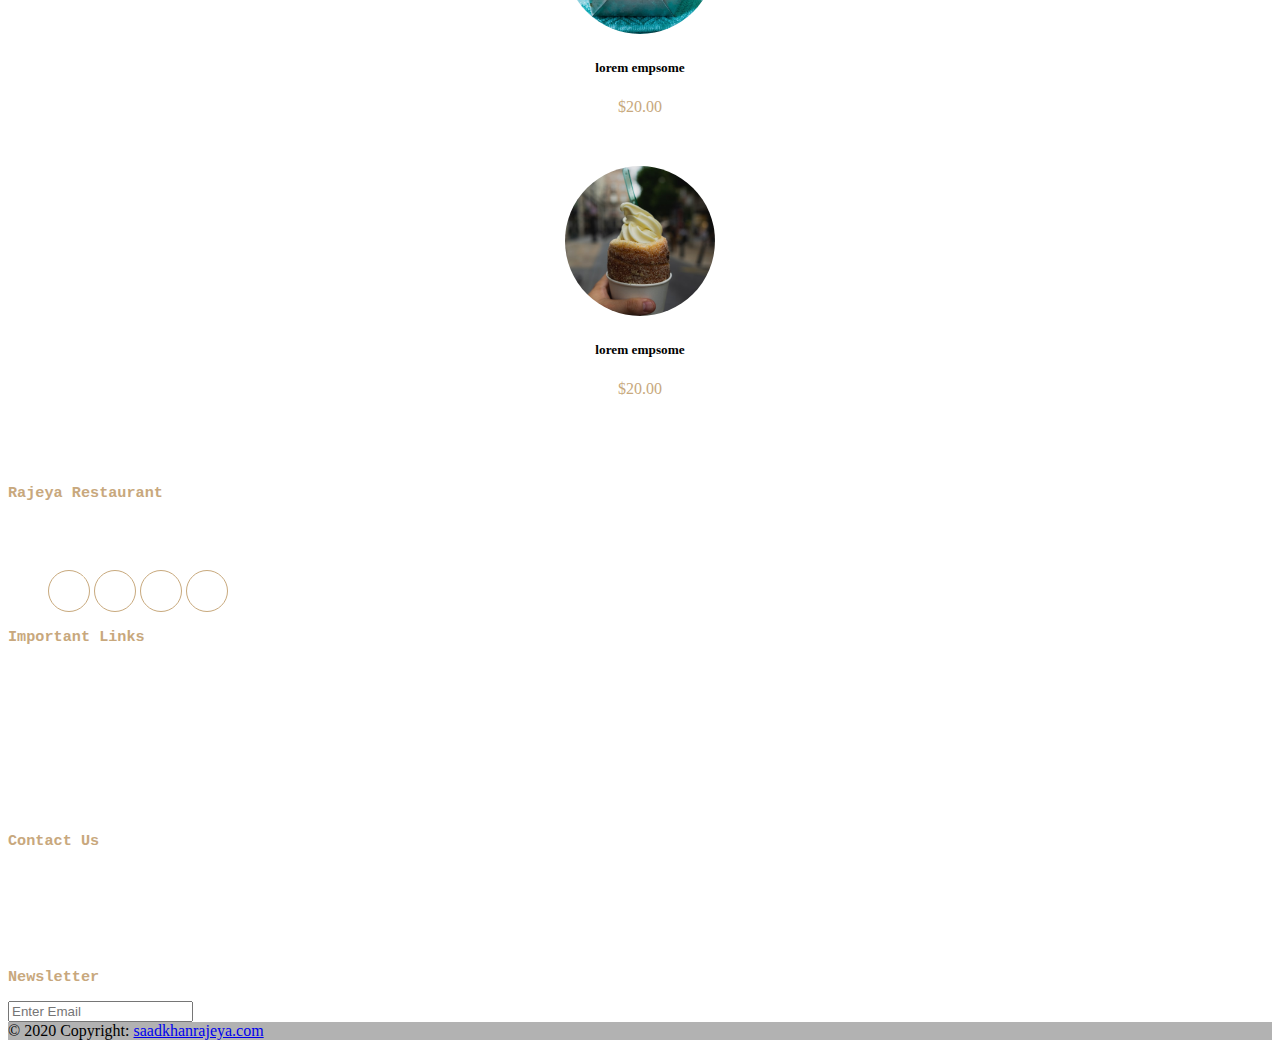
<file: menu.html>
<!DOCTYPE html>
<html lang="en">
<head>
    <meta charset="UTF-8">
    <meta name="viewport" content="width=device-width, initial-scale=1.0">
    <title>Menu</title>
    <link rel="stylesheet" href="https://stackpath.bootstrapcdn.com/bootstrap/4.2.1/css/bootstrap.min.css" integrity="sha384-GJzZqFGwb1QTTN6wy59ffF1BuGJpLSa9DkKMp0DgiMDm4iYMj70gZWKYbI706tWS" crossorigin="anonymous">
    <link rel="stylesheet" href="https://stackpath.bootstrapcdn.com/font-awesome/4.7.0/css/font-awesome.min.css" integrity="sha384-wvfXpqpZZVQGK6TAh5PVlGOfQNHSoD2xbE+QkPxCAFlNEevoEH3Sl0sibVcOQVnN" crossorigin="anonymous">
    <link rel="stylesheet" href="style.css">
   
</head>
<body>
    <section id="navv">
        <div class="row">
          <div class="col-md-4">
            <ul>
              <li>
                <i class="fa fa-map-marker"></i>lehtrar road islamabad  
              </li>
              <li><i class="fa fa-envelope"></i>msaadk32@gmail.com <i class="fa fa-phone"></i>  msaadk32@gmail.com</li>
              
            </ul>
          </div>
          <div class="col-md-4 text-center">
            <img  src="images/logo.png" alt="logo">
          </div>
          <div class="col-md-4 text-left">
            <i class="mt-3 fa-lg fa fa-facebook"></i>
             <i class="fa fa-lg fa-instagram"></i>
                <i class="fa fa-lg fa-twitter"></i>
                  <i class="fa fa-lg fa-linkedin"></i>
          </div>
  
        </div>
     
      </section>
  
      <section id="navbar">
        <nav class="navbar navbar-expand-lg navbar-light ">
          <!-- <a class="navbar-brand" href="#">Navbar</a> -->
          <button class="navbar-toggler" type="button" data-toggle="collapse" data-target="#navbarNav" aria-controls="navbarNav" aria-expanded="false" aria-label="Toggle navigation">
            <span class="navbar-toggler-icon"></span>
          </button>
          <div class="collapse navbar-collapse" id="navbarNav">
            <ul class="navbar-nav mx-auto">
              <li class=" nav-item ">
                <a class="nav-link " href="index.html">Home </a>
              </li>
              <li class="nav-item">
                <a class="nav-link active" href="menu.html">Menu</a>
              </li>
              <li class="nav-item">
                <a class="nav-link" href="gallery.html">Gallery</a>
              </li>
              <li class="nav-item">
                <a class="nav-link" href="Blog.html">Blog</a>
              </li>
              <li class="nav-item">
                <a class="nav-link" href="contact.html">Contact</a>
              </li>
              <li class="nav-item">
                <a class="nav-link btn-lg ml-5" href="#"> Book Now</a>
              </li>
              
            </ul>
          </div>
        </nav>
  
      </section>
      
    <!-- End of navbar  -->

    <section id="menubg">
        <div class="container-fluid">
            <img src="images/menubg.jpg" class="img-fluid w-100" alt="fooddishes">
            <div class="overlay">
                <h3>Menu</h3>
                <p>Home/Menu</p>
            </div>
        </div>
        
    </section>

    <!-- Menu -->
    <Section id="categories">
        <div class="container">
            <div class="row">
                <div class="col-md-2">
                    <ul>
                    <li  data-filter="Lunch"><i  class="fa fa-coffee fa-4x"></i></li>
                   <P> Lunch</P>
                </ul>
            </div>
                <div class="col-md-2">
                    <ul>
                      <li  data-filter="Breakfast"><i class="fa fa-coffee fa-4x"></i></li>
                      <P> Breakfast</P>

                    </ul>
                </div>
                <div class="col-md-2">  <ul>
                  <li  data-filter="Dinner"><i class="fa fa-coffee fa-4x"></i></li>

                    </li>
                    <p>Dinner</p>
                </ul></div>
                <div class="col-md-2"> <ul>
                  <li  data-filter="coffee"><i class="fa fa-coffee fa-4x"></i></li>
                  <p>Coffee</p>
                </ul></div>
                <div class="col-md-2">  <ul>
                  <li  data-filter="wine"><i class="fa fa-coffee fa-4x"></i></li>
                  <P> Beverages</P>

                </ul></div>
                <div class="col-md-2"> <ul>
                  <li  data-filter="Desert"><i class="fa fa-coffee fa-4x"></i></li>
                  <P> Dessert</P>

                </ul></div>

           
         
              <div class="col-md-3 filter Breakfast">
                <img src="images/b1.jpg" alt="item1">
                <h5>lorem empsome</h5>
                <span> $20.00</span>
              </div>
              <div class="col-md-3  filter Breakfast">
                <img src="images/b2.jpg" alt="item1">
                <h5>lorem empsome</h5>
                <span> $20.00</span>
              </div>
              <div class="col-md-3 filter Breakfast">
                <img src="images/b3.jpg" alt="item1">
                <h5>lorem empsome</h5>
                <span> $20.00</span>
              </div>
              <div class="col-md-3 filter Breakfast">
                <img src="images/b4.jpg" alt="item1">
                <h5>lorem empsome</h5>
                <span> $20.00</span>
              </div>
            
            
              <div class="col-md-3 filter Breakfast">
                <img src="images/b5.jpg" alt="item1">
                <h5>lorem empsome</h5>
                <span> $20.00</span>
              </div>
              <div class="col-md-3 filter Breakfast">
                <img src="images/b6.jpg" alt="item1">
                <h5>lorem empsome</h5>
                <span> $20.00</span>
              </div>
              <div class="col-md-3 filter Breakfast">
                <img src="images/b7.jpg" alt="item1">
                <h5>lorem empsome</h5>
                <span> $20.00</span>
              </div>
              <div class="col-md-3 filter Breakfast">
                <img src="images/b8.jpg" alt="item1">
                <h5>lorem empsome</h5>
                <span> $20.00</span>
              </div>
            
            
              <div class="col-md-3 filter Lunch">
                <img src="images/l1.jpg" alt="item1">
                <h5>lorem empsome</h5>
                <span> $20.00</span>
              </div>
              <div class="col-md-3 filter Lunch">
                <img src="images/l2.jpg" alt="item1">
                <h5>lorem empsome</h5>
                <span> $20.00</span>
              </div>
              <div class="col-md-3 filter Lunch">
                <img src="images/l3.jpg" alt="item1">
                <h5>lorem empsome</h5>
                <span> $20.00</span>
              </div>
              <div class="col-md-3 filter Lunch">
                <img src="images/l4.jpg" alt="item1">
                <h5>lorem empsome</h5>
                <span> $20.00</span>
              </div>
            </div>
            <div class="row">
              <div class="col-md-3 filter Lunch">
                <img src="images/l5.jpg" alt="item1">
                <h5>lorem empsome</h5>
                <span> $20.00</span>
              </div>
              <div class="col-md-3 filter Lunch">
                <img src="images/l6.jpg" alt="item1">
                <h5>lorem empsome</h5>
                <span> $20.00</span>
              </div>
              <div class="col-md-3 filter Lunch">
                <img src="images/l7.jpg" alt="item1">
                <h5>lorem empsome</h5>
                <span> $20.00</span>
              </div>
              <div class="col-md-3 filter Lunch">
                <img src="images/l8.jpg" alt="item1">
                <h5>lorem empsome</h5>
                <span> $20.00</span>
              </div>
           
              <div class="col-md-3 filter Dinner">
                <img src="images/d1.jpg" alt="item1">
                <h5>lorem empsome</h5>
                <span> $20.00</span>
              </div>
              <div class="col-md-3 filter Dinner">
                <img src="images/d2.jpg" alt="item1">
                <h5>lorem empsome</h5>
                <span> $20.00</span>
              </div><div class="col-md-3 filter Dinner">
                <img src="images/d3.jpg" alt="item1">
                <h5>lorem empsome</h5>
                <span> $20.00</span>
              </div><div class="col-md-3 filter Dinner">
                <img src="images/d4.jpg" alt="item1">
                <h5>lorem empsome</h5>
                <span> $20.00</span>
              </div>
           
              <div class="col-md-3 filter Dinner">
                <img src="images/d5.jpg" alt="item1">
                <h5>lorem empsome</h5>
                <span> $20.00</span>
              </div>
              <div class="col-md-3 filter Dinner">
                <img src="images/d6.jpg" alt="item1">
                <h5>lorem empsome</h5>
                <span> $20.00</span>
              </div><div class="col-md-3 filter Dinner">
                <img src="images/d7.jpg" alt="item1">
                <h5>lorem empsome</h5>
                <span> $20.00</span>
              </div><div class="col-md-3 filter Dinner">
                <img src="images/d8.jpg" alt="item1">
                <h5>lorem empsome</h5>
                <span> $20.00</span>
              </div>
           
              <div class="col-md-3 filter coffee">
                <img src="images/c1.jpg" alt="item1">
                <h5>lorem empsome</h5>
                <span> $20.00</span>
              </div>
              <div class="col-md-3 filter coffee">
                <img src="images/c2.jpg" alt="item1">
                <h5>lorem empsome</h5>
                <span> $20.00</span>
              </div><div class="col-md-3 filter coffee">
                <img src="images/c3.jpg" alt="item1">
                <h5>lorem empsome</h5>
                <span> $20.00</span>
              </div><div class="col-md-3 filter coffee">
                <img src="images/c4.jpg" alt="item1">
                <h5>lorem empsome</h5>
                <span> $20.00</span>
              </div>
            
              <div class="col-md-3 filter wine">
                <img src="images/w1.jpg" alt="item1">
                <h5>lorem empsome</h5>
                <span> $20.00</span>
              </div>
              <div class="col-md-3 filter wine">
                <img src="images/w2.jpg" alt="item1">
                <h5>lorem empsome</h5>
                <span> $20.00</span>
              </div>
              <div class="col-md-3 filter wine">
                <img src="images/w3.jpg" alt="item1">
                <h5>lorem empsome</h5>
                <span> $20.00</span>
              </div>
              <div class="col-md-3 filter wine">
                <img src="images/w4.jpg" alt="item1">
                <h5>lorem empsome</h5>
                <span> $20.00</span>
              </div>
          
              <div class="col-md-3 filter Desert">
                <img src="images/de1.jpg" alt="item1">
                <h5>lorem empsome</h5>
                <span> $20.00</span>
              </div>
              <div class="col-md-3 filter Desert">
                <img src="images/de2.jpg" alt="item1">
                <h5>lorem empsome</h5>
                <span> $20.00</span>
              </div>
              <div class="col-md-3 filter Desert">
                <img src="images/de3.jpg" alt="item1">
                <h5>lorem empsome</h5>
                <span> $20.00</span>
              </div>
              <div class="col-md-3 filter Desert">
                <img src="images/de4.jpg" alt="item1">
                <h5>lorem empsome</h5>
                <span> $20.00</span>
              </div>
            </div>
          </div>
    </Section>
       <!-- Start of footer  -->
      <footer >
        <div class="container">
          <div class="row">
            <div class="col-md-3">
              <h3>Rajeya Restaurant</h3>
              <p>Lorem ipsum dolor sit amet consectetur adipisicing elit. Sit sed blanditiis molestias exercitationem voluptas ratione, illo repellendus tempore nostrum reiciendis nulla voluptate eius. Officia non, fugiat nisi enim amet sapiente.</p>
               <ul>
                 <li> <i class="fa fa-facebook"></i></li>
                 <li> <i class="fa fa-instagram"></i></li>
                 <li> <i class="fa fa-linkedin"></i></li>
                 <li> <i class="fa fa-twitter"></i></li>
   
               </ul>
            
             </div>
             <div class="col-md-3">
               <h3>Important Links</h3>
              <p>Home</p>
              <p>About</p>
              <p>Menu</p>
              <p>Gallery</p>
              <p>Contact</p>
             </div>
             <div class="col-md-3">
               <h3>Contact Us</h3>
   
               <p>  <i class="fa fa-map-marker"></i>lehtrar road islamabad   </p>
               <p>  <i class="fa fa-envelope"></i>msaadk32@gmail.com   </p>
               <p>  <i class="fa fa-phone"></i>+92 331 7546396   </p>
              </div>
   
              <div class="col-md-3">
                <h3>Newsletter</h3>
                <input type="email" placeholder="Enter Email" class="bg-transparent">
                <input type="Button" Value="Send" class="btn-lg px-3 my-3 " >
              </div>
          </div>
        </div>
        <div class="container-fluid">
          
            
             <div class="footer-copyright text-center py-3 text-white">© 2020 Copyright:
               <a href="#" class="text-white"> saadkhanrajeya.com</a>
             </div>
       
          </div>
        </div>
     </footer>
     
       <!-- Optional JavaScript -->
       <!-- jQuery first, then Popper.js, then Bootstrap JS -->
       <script src="https://code.jquery.com/jquery-3.3.1.slim.min.js" integrity="sha384-q8i/X+965DzO0rT7abK41JStQIAqVgRVzpbzo5smXKp4YfRvH+8abtTE1Pi6jizo" crossorigin="anonymous"></script>
       <script src="https://cdnjs.cloudflare.com/ajax/libs/popper.js/1.14.6/umd/popper.min.js" integrity="sha384-wHAiFfRlMFy6i5SRaxvfOCifBUQy1xHdJ/yoi7FRNXMRBu5WHdZYu1hA6ZOblgut" crossorigin="anonymous"></script>
       <script src="https://stackpath.bootstrapcdn.com/bootstrap/4.2.1/js/bootstrap.min.js" integrity="sha384-B0UglyR+jN6CkvvICOB2joaf5I4l3gm9GU6Hc1og6Ls7i6U/mkkaduKaBhlAXv9k" crossorigin="anonymous"></script>
       <script src="app.js"></script>
   <script src="https://ajax.googleapis.com/ajax/libs/jquery/2.1.1/jquery.min.js"></script>
</body>
</html>
</file>
<file: style.css>
#navv{
    background-color:#2D3037;
    padding: 20px 0px ;
    color:#C8A97D;
}
html {
    scroll-behavior: smooth;
  }
#navbar{
    background-color: #35383F;
}
#navv .row{
    width: 100%;
    margin: auto 0px;
}
#navv a{

    color:#C8A97D;
}

#navv .row ul li {
    list-style-type: none;
    text-align: left;
}
#navv .row ul li i{

    margin: 5px 0px;
}
#navv .row ul li .fa {
    margin: 5px 5px;
}
#navv .row img {
    height: 60px;
    width:120px;
}
#navv .col-md-4{
    
    overflow: hidden;
}

@media screen and (min-width: 0px) and (max-width: 720px) {
    #navv { display: none; }
    .nav-item1{ display: none; }
    .navbar-brand{ display: block; }
  }
.fa-facebook , .fa-instagram, .fa-linkedin, .fa-twitter{
    height: 30px;
    width: 30px;
    padding: 5px;
    border: 1px solid #C8A97D;
    border-radius: 50%;
}
.fa-facebook:hover,.fa-instagram:hover,.fa-twitter:hover,.fa-linkedin:hover{
    background: #C8A97D;
    color: white;
}
#navbar .navbar .navbar-nav .nav-item .nav-link{
    color: white;
    font-weight: bold;
    font-family: 'Gill Sans', 'Gill Sans MT', Calibri, 'Trebuchet MS', sans-serif;
    font-size: 16px;
}
#navbar .navbar .nav-item > .nav-link.active  {
    color:#C8A87D;
}

.btn-lg{
    background-color: #C8A97D;
    color: white;
}
.x{
    color: #C8A97D;
    font: bold;
    font-size: 15px;    
}
#carousel img {
    height: 400px;
    width: 100%;
    object-fit: cover;
   
}
#carousel .carousel-caption{
    background-color:#35383F;
    border-top: 5px solid #C8A97D;
    width: 50%;
    bottom: 0;
    margin:0 auto;
}
#carousel .carousel-caption h5{
    color: white;
    font-family: 'Times New Roman', Times, serif;
}
span{
    color:#C8A97D;
  
}
#carousel .carousel-caption p{
    color:#C8A97D;
    font-family: 'Times New Roman', Times, serif;
}
.carousel-control-next-icon ,.carousel-control-prev-icon {
    color: white;
    background-color: chocolate;
}
#aboutus
{
    margin:70px 0px;
}
.coll {
    display: flex;
    flex-direction: row;
    flex-wrap: nowrap;
}
.coll img {
    width: 50%;
    height: 300px;
    object-fit: cover;

}
.coll .imag1{
    margin-top: 40px;
}
#restaurantServices {
    margin: 100px 0px;
}

#restaurantServices .container .col-md-4{
   
   text-align: center;
}
#restaurantServices .container .col-md-4 p{
    text-align: left;
}
#restaurantServices .container .col-md-4 .fa{

    color:#C8A97D ;
}
#SpecialDishes{
    margin: 100px 0px;
}
#SpecialDishes h5{
    text-align: center;
}
#SpecialDishes p{
    color:#C8A97D;
    text-align: center;
}
#SpecialDishes img {
    object-fit: cover;
    height: 150px;
    width: 150px;
    border-radius: 50%;
    
}
@media only screen and (max-width: 428px) {
    /* For mobile phones: */
    #chefs .col-md-3 .img-container img{
        width: 60%;
        height: 300px;
    text-align: center;
        object-fit: cover;
    }
    #booking .col-md-6 p{
        font-size: 23px;
    }
    #booking .col-md-6 {
      padding-top: 70px ;
      padding-bottom: 70px ;
    } 
  

  }
  @media only screen and (max-width: 768px) {
    /* For tablets: */
    #chefs .col-md-3 .img-container img{
        width: 80%;
        height: 300px;
    text-align: center;
        object-fit: cover;
    }
    /* #booking .col-md-6 p{
        font-size: 17px;
    } */
    #booking .col-md-6 {
        padding-top: 70px ;
        padding-bottom: 70px ;
      }
  }
 #chefs .col-md-3{
     text-align: center;
 }

   /* #chef .row{
      display: flex;
      flex-direction: row;
  } 
  #chefs .coll
{
    width: 23%;
    margin:.125% 1%;
    text-align: center;
    display: flex;
    flex-direction: column;
} */
  #chefs .img-container{
      width: 100%;
      position:relative;
    }
  #chefs .img-container img{
    width: 100%;
    height: 300px;
    transition: filter .5s ease-in-out;
  
   
    object-fit: cover;
}

  
  .img-container:hover img{
    box-shadow: 1px 1px 10px 0 rgba(0,0,0,.1);
   
  }
  
  .img-container .glow-wrap{
    overflow: hidden;
    position: absolute;
    width: 100%;
    height: 100%;
    top: 0;
    margin-top: -10px;
  }
  
  .img-container .glow{
    display: block;
    position:absolute;
    width: 40%;
    height: 200%;
    background: rgba(255,255,255,.2);
    top: 0;
    filter: blur(5px);
    transform: rotate(45deg) translate(-450%, 0);
    transition: all .5s cubic-bezier(0.645, 0.045, 0.355, 1);
  }
  
  .img-container:hover .glow{
    transform: rotate(45deg) translate(450%, 0);
    transition: all 1s cubic-bezier(0.645, 0.045, 0.355, 1);
  }
  
  .img-container:hover img,
  .img-container:hover .glow-wrap{
    margin-top: 0;
  }
  
 #counter {
     margin-top: 50px;
    width: 100%;
    background:linear-gradient(0deg, rgba(0, 0, 0, 0.5), rgba(0, 0, 0, 0.5)), url(images/counter.jpg);
padding: 100px;
  background-repeat: no-repeat;
  background-position: center center;
  background-size: cover;
  background-attachment: fixed;
 }
 #counter .col-md-3 {
    text-align: center;
    color: #C8A97D;
 }
  
  #booking{
    width: 100%;
    background:linear-gradient(0deg, rgba(0, 0, 0, 0.5), rgba(0, 0, 0, 0.5)), url(images/atble.jpg);
  background-repeat: no-repeat;
  background-position: center center;
  background-size: cover;
  background-attachment: fixed;
  }
  #booking .bookTable{
     
      background-color: #C8A87D;
      text-align: center;
      color: white;
      
  }
#booking .booktime{

    background:linear-gradient(0deg, rgba(0, 0, 0, 0.5), rgba(0, 0, 0, 0.5));
    text-align: left;
    color: white;
}
#booking .col-md-6{
    
    padding-top:  100px;
    padding-bottom: 100px ;
    font-family: 'Times New Roman', Times, serif;
    text-align: center;
    justify-content: space-around;
 

}
#booking .col-md-6 p{
    font-size: 1.5minw;
}
#booking .imp{
   color: #C8A87D;
}
#booking .row{
    display: flex;
}
#testinomials{
    margin-top:50px;
    background-color: #ddd;
    padding: 50px;
}
#NewsFeed{
    margin-top:50px;
}
#NewsFeed .container  .row .col-md-4 {
    text-align: center;
   
}
#NewsFeed .img-container{
    position: relative;
}
#NewsFeed .img-container:hover .overlay{
    opacity: 1;
    
}

#NewsFeed .overlay .fa{
 
    color: white;
    
}
#NewsFeed .overlay{
   
    position: absolute;
   
   
    color: white;
    opacity: 0;
    top: 50%;
    left: 50%;
    transform: translate(-50%, -50%);
}
#NewsFeed .container  .row .col-md-4 img {
    width: 100%;
    height: 300px;
    object-fit: cover;
    display: flex;
   
    flex-direction: column;
    justify-content: space-between;
}
.btn-read{
    margin-left: auto;
    margin-right: auto ;
}
footer{
    width: 100%;
    background:linear-gradient(0deg, rgba(0, 0, 0, 0.3), rgba(0, 0, 0, 0.3)), url(images/footer.jpg);
    padding-top: 20px;
  background-repeat: no-repeat;
  background-position: center center;
  background-size: cover;
  background-attachment: fixed;
}
footer .col-md-3 h3,fa{
    font-family: monospace;
    color: #C8A87D;
  
}

footer .col-md-3 
{
    color: white;
    text-align:left;
}
footer ul li{
    list-style-type: none;
    display: inline-block;
    text-align: right;

}
footer .container-fluid{
    background:linear-gradient(0deg, rgba(0, 0, 0, 0.3), rgba(0, 0, 0, 0.3));
    
}

#menubg .container-fluid{
    /* background:linear-gradient(0deg, rgba(0, 0, 0, 0.6), rgba(0, 0, 0, 0.6)), url(images/menubg.jpg);
    height: 400px;
  background-repeat: no-repeat;
  background-position: center center;
  background-size: cover;
  background-attachment: fixed;
  object-fit: cover;
  width: 100%; */
  position: relative;
  color:white;
  width: 100%;
}
#menubg .container-fluid img {
    object-fit: cover;
    height: 300px;
    -webkit-filter: blur(5px); /* Safari 6.0 - 9.0 */
  filter: blur(5px);
}

#menubg .overlay{
    position: absolute;
    top:50%;
    left: 50%;
    transform: translate(-50%, -50%);
}
#categories{
    margin-top: 50px ;
    margin-bottom: 50px;
}
#categories ul li{
    list-style-type: none;
}
.active{
    color:#C8A87D;
}
#categories .col-md-3 {
    text-align: center;
}

#categories .col-md-3 img{
    height: 150px;
    width: 150px;
    border-radius: 50%;
    object-fit: cover ;
    margin-top:50px;
}
#gallerybg .container-fluid{
    /* background:linear-gradient(0deg, rgba(0, 0, 0, 0.6), rgba(0, 0, 0, 0.6)), url(images/menubg.jpg);
    height: 400px;
  background-repeat: no-repeat;
  background-position: center center;
  background-size: cover;
  background-attachment: fixed;
  object-fit: cover;
  width: 100%; */
  position: relative;
  color:white;
  width: 100%;
}
#gallerybg .container-fluid img {
    object-fit: cover;
    height: 300px;
    -webkit-filter: blur(5px); /* Safari 6.0 - 9.0 */
  filter: blur(5px);
}

#gallerybg .overlay{
    position: absolute;
    top:50%;
    left: 50%;
    transform: translate(-50%, -50%);
}
#blogbg .container-fluid{
    /* background:linear-gradient(0deg, rgba(0, 0, 0, 0.6), rgba(0, 0, 0, 0.6)), url(images/menubg.jpg);
    height: 400px;
  background-repeat: no-repeat;
  background-position: center center;
  background-size: cover;
  background-attachment: fixed;
  object-fit: cover;
  width: 100%; */
  position: relative;
  color:white;
  width: 100%;
}
#blogbg  .container-fluid img {
    object-fit: cover;
    height: 300px;
    -webkit-filter: blur(5px); /* Safari 6.0 - 9.0 */
  filter: blur(5px);
}

#blogbg  .overlay{
    position: absolute;
    top:50%;
    left: 50%;
    transform: translate(-50%, -50%);
}
#gallery{
    margin-top: 50px;
    margin-bottom:50px;
}
#gallery .col-md-6 {
    margin-top:50px;
}
#gallery .col-md-6 .container{
    position:relative;
    width:100%;
}
#gallery .col-md-6 .container img{
   
    width:100%;
    height: 300px;
    object-fit: cover;
}
#gallery .col-md-6 .container .overlay{
    position:absolute;
    background:linear-gradient(rgba(0, 0, 0, 0.6), rgba(0, 0, 0, 0.6));
    opacity: 0;

    top: 0;
    bottom: 0;
    right: 0;
    height: 100%;
    width: 100%;
    opacity: 0;
    transition: .5s ease;

}
#gallery .col-md-6 .container:hover .overlay{
   opacity: 1;

}
.text {
    color:#C8A87D;
    font-size: 20px;
    position: absolute;
    top: 50%;
    left: 50%;
    -webkit-transform: translate(-50%, -50%);
    -ms-transform: translate(-50%, -50%);
    transform: translate(-50%, -50%);
    text-align: center;
  }
  #contacus{
      margin-top: 50px;
      margin-bottom: 50px;
  }
  #contacus .btn{
      background-color: #C8A87D;
      color: white;
  }
</file>
